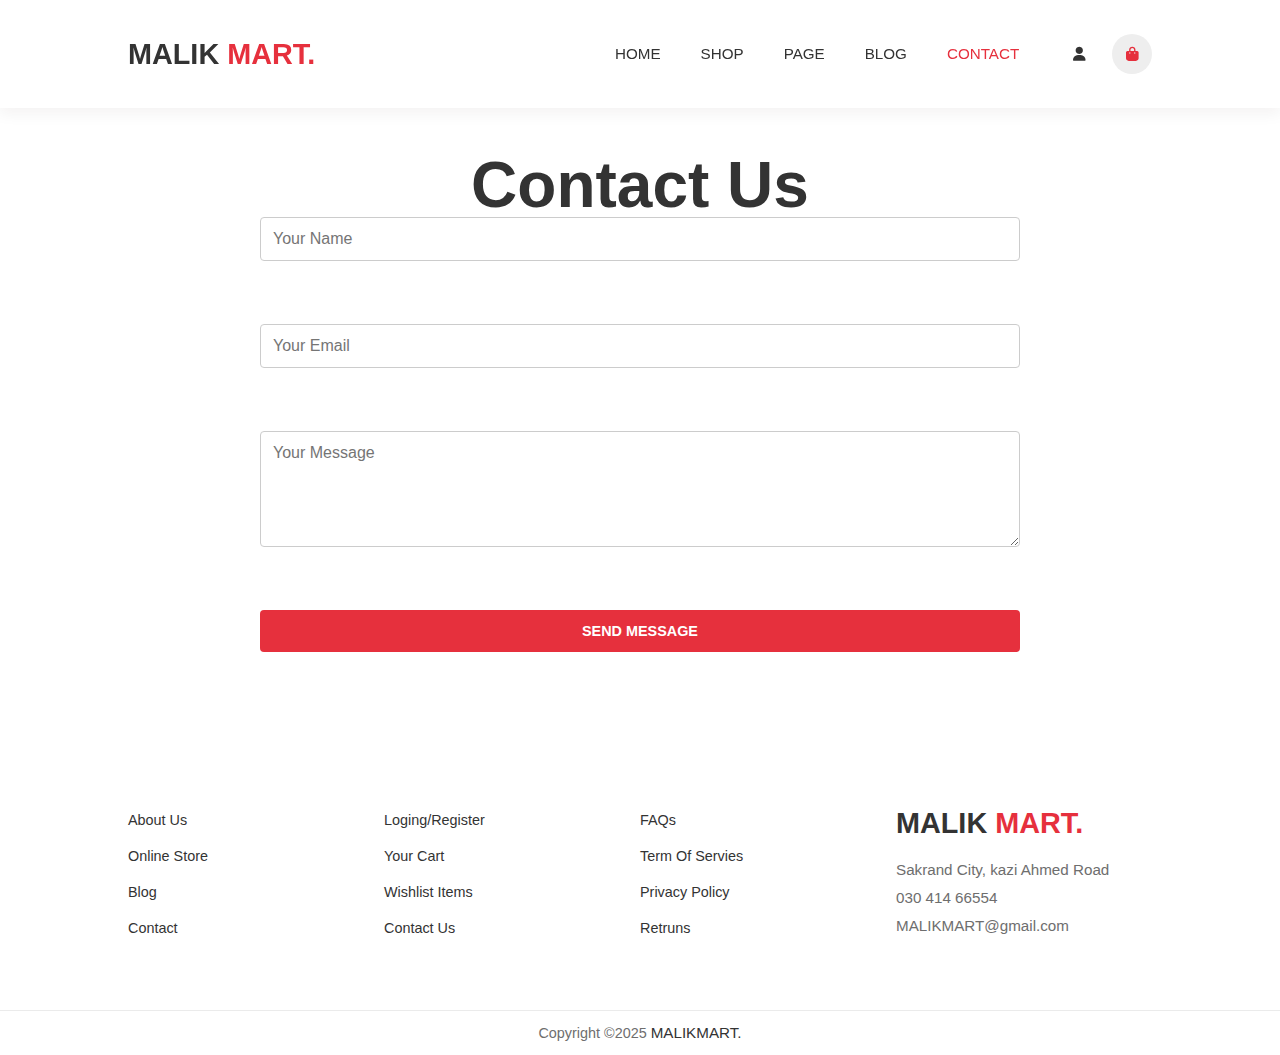
<file: contact.html>
<!DOCTYPE html>
<html lang="en">

<head>
    <meta charset="UTF-8" />
    <meta name="viewport" content="width=device-width, initial-scale=1.0" />
    <title>Contact - MalikMart</title>
    <link rel="stylesheet" href="contact.css" />
    <!-- ✅ Add this CDN link for Font Awesome icons -->
    <link rel="stylesheet" href="https://cdnjs.cloudflare.com/ajax/libs/font-awesome/6.5.0/css/all.min.css" />

</head>

<body>
    <section class="section"></section>

    <header>
        <nav class="navbar flex container">
            <a href="#" class="logo">
                MALIK <span>MART.</span>
            </a>
            <ul class="navlist flex">
                <li>
                    <a href="/index.html" target="blank" class="link">home</a>
                </li>

                <li>
                    <a href="/shop.html" target="blank" class="link">Shop</a>
                </li>

                <li>
                    <a href="/page.html" target="blank" class="link">Page</a>
                </li>

                <li>
                    <a href="/blog.html" target="blank" class="link">Blog</a>
                </li>

                <li>
                    <a href="/contact.html" class="link link-active">Contact</a>
                </li>


                <li class="nav-icons flex">



                    <a href="#" class="icon" onclick="toggleUser()">
                        <i class="fa-solid fa-user"></i>
                    </a>


                    <a href="/cart.html" class="icon icon-active">
                        <i class="fa-solid fa-shopping-bag"></i>
                    </a>

                </li>

            </ul>
            <a href="#" class="hamburger">
                <i class="fa-solid fa-bars"></i>
            </a>
        </nav>
    </header>



    <!-- User Login/Register Box -->
    <div class="user-box" id="userBox">
        <div class="user-container">
            <span class="close-user" onclick="toggleUser()">&times;</span>
            <h2>Welcome to Malik Mart</h2>
            <input type="email" placeholder="Email" id="userEmail">
            <input type="password" placeholder="Password" id="userPassword">
            <button onclick="loginUser()">Login</button>
            <p>Don't have an account? <a href="#">Register</a></p>
        </div>
    </div>

    <!--sections here-->


    <div class="contact-container">
        <h1>Contact Us</h1>
        <form action="#" method="POST">
            <input type="text" name="name" placeholder="Your Name" required />
            <input type="email" name="email" placeholder="Your Email" required />
            <textarea name="message" rows="5" placeholder="Your Message" required></textarea>
            <button type="submit">Send Message</button>
        </form>
    </div>



    <!--footr-->

    <footer class="section">
        <div class="footer-container container flex wrap">
            <ul class="footer-list">
                <li>
                    <a href="#" class="footer-link">About us</a>
                </li>

                <li>
                    <a href="#" class="footer-link">Online store</a>
                </li>

                <li>
                    <a href="#" class="footer-link">Blog</a>
                </li>

                <li>
                    <a href="#" class="footer-link">Contact</a>
                </li>
            </ul>

            <ul class="footer-list">
                <li>
                    <a href="#" class="footer-link">Loging/register</a>
                </li>

                <li>
                    <a href="#" class="footer-link">Your cart</a>
                </li>

                <li>
                    <a href="#" class="footer-link">Wishlist items</a>
                </li>

                <li>
                    <a href="#" class="footer-link">contact us</a>
                </li>
            </ul>

            <ul class="footer-list">
                <li>
                    <a href="#" class="footer-link">FAQs</a>
                </li>

                <li>
                    <a href="#" class="footer-link">term of servies</a>
                </li>

                <li>
                    <a href="#" class="footer-link">Privacy Policy</a>
                </li>

                <li>
                    <a href="#" class="footer-link">Retruns</a>
                </li>
            </ul>



            <ul class="footer-list">
                <li class="footer-logo">
                    <a href="#" class="logo">
                        MALIK <span>MART.</span>
                    </a>
                </li>
                <li>
                    <p class="detail">Sakrand City, kazi Ahmed Road</p>
                </li>
                <li>
                    <p class="detail">030 414 66554 </p>
                </li>
                <li>
                    <p class="detail">MALIKMART@gmail.com</p>
                </li>
            </ul>
        </div>
        <div class="footer-bottom">
            <p>Copyright &copy;2025
                <a href="#" class="link">MALIKMART.</a>
            </p>
        </div>
    </footer>



    <script src="index.js"></script>
</body>

</html>
</file>
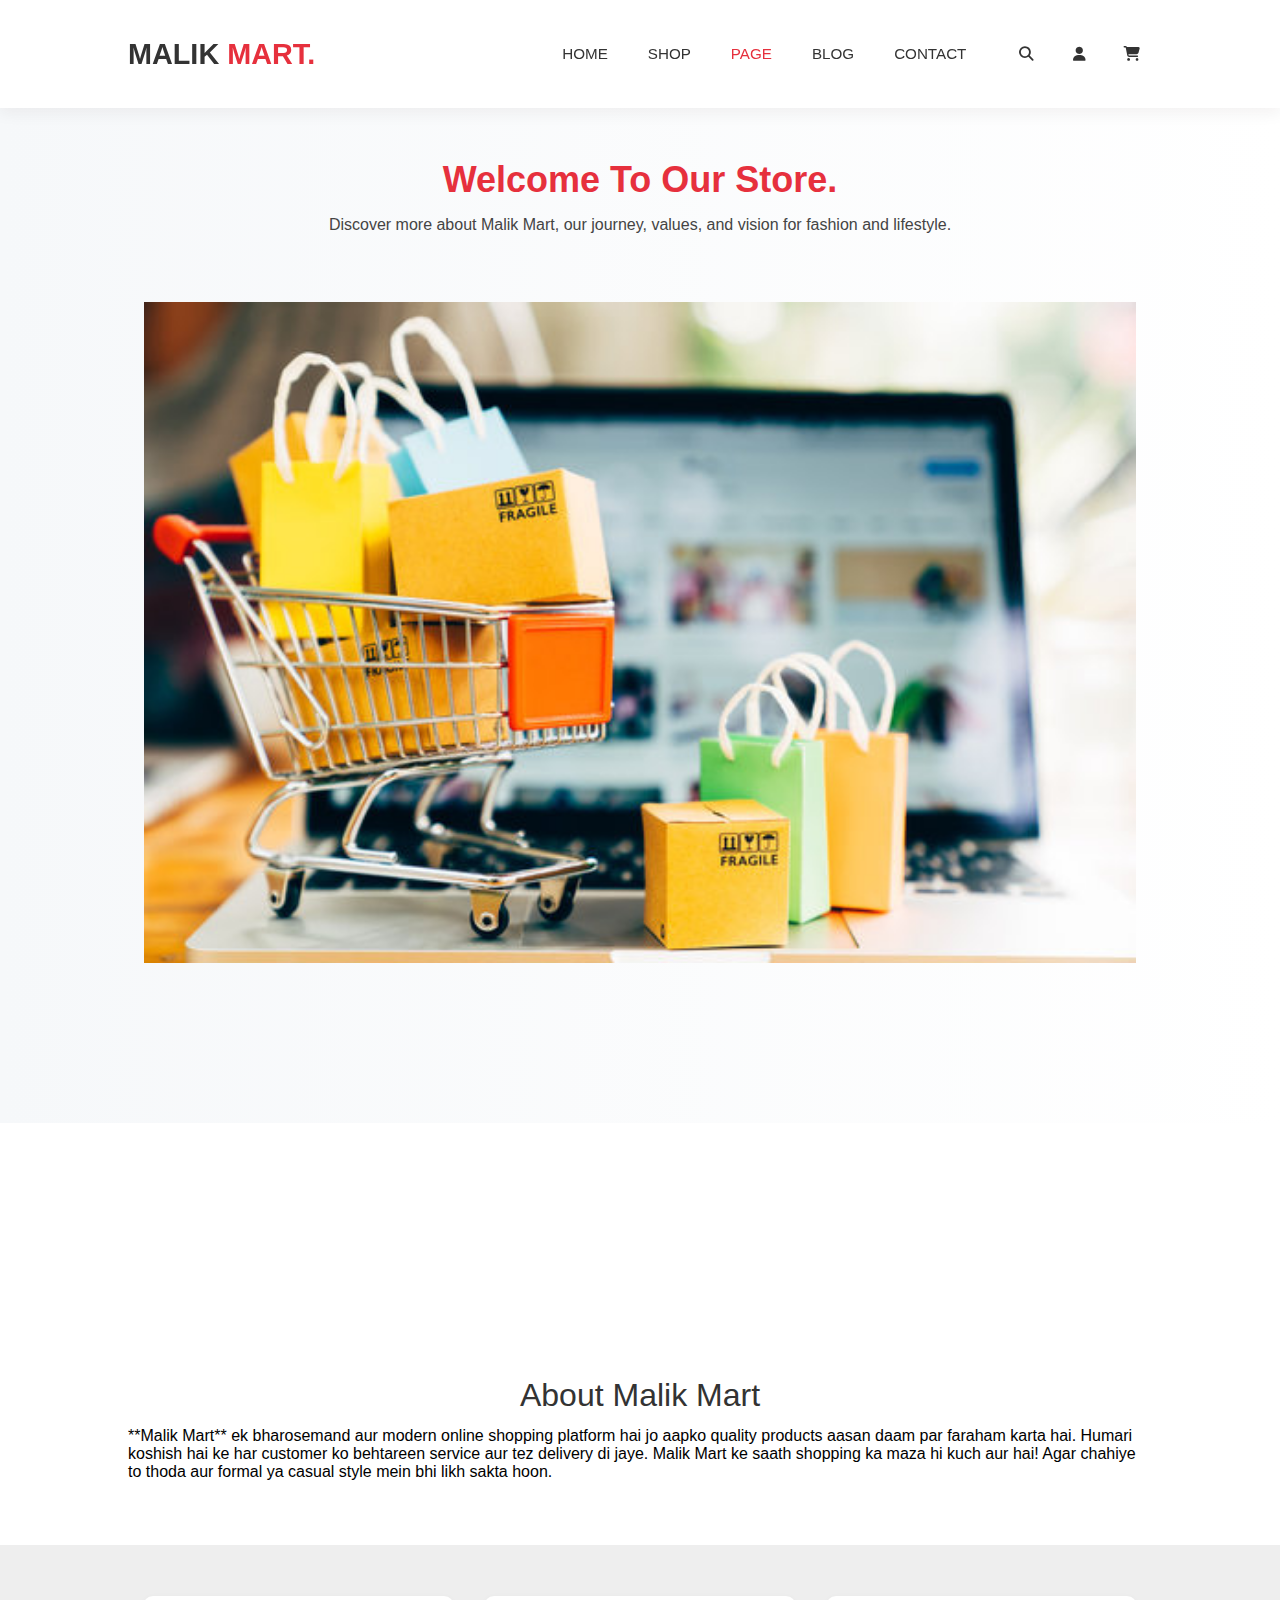
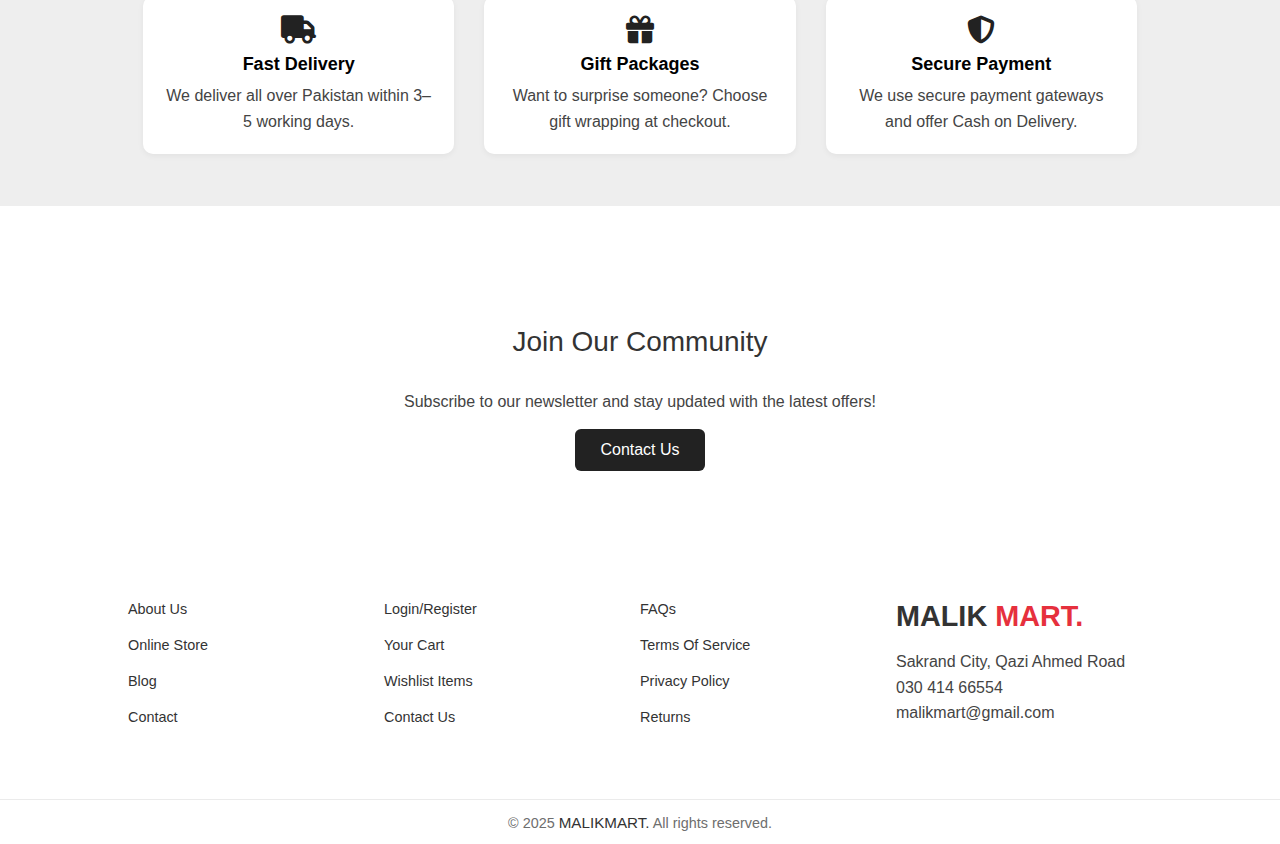
<file: page.html>
<!DOCTYPE html>
<html lang="en">

<head>
    <meta charset="UTF-8" />
    <meta name="viewport" content="width=device-width, initial-scale=1.0" />
    <title>Page | Malik Mart</title>
    <!--link rel="stylesheet" href="mart.css"-->
    <link rel="stylesheet" href="page.css" />
    <link rel="stylesheet" href="https://cdnjs.cloudflare.com/ajax/libs/font-awesome/6.4.0/css/all.min.css" />
</head>

<body>

    <!-- Navbar (same as mart.html) -->
    <header>
        <nav class="navbar flex container">
            <a href="#" class="logo">MALIK <span>MART.</span></a>
            <ul class="navlist flex">
                <li><a href="/index.html" class="link">Home</a></li>
                <li><a href="/shop.html" class="link">Shop</a></li>
                <li><a href="/page.html" class="link link-active">Page</a></li>
                <li><a href="/blog.html" class="link">Blog</a></li>
                <li><a href="/contact.html" class="link">Contact</a></li>
                <li class="nav-icons flex">
                    <a href="#" class="icon" onclick="toggleSearch()"><i class="fa fa-search"></i></a>
                    <a href="#" class="icon" onclick="toggleUser()"><i class="fa fa-user"></i></a>
                    <a href="/cart.html" class="icon">
  <i class="fa fa-shopping-cart"></i></a>

                </li>
            </ul>
        </nav>
    </header>



    <!-- Search Bar Box (Hidden by default) -->
    <div class="search-box" id="searchBox">
        <div class="search-container">
            <input type="text" placeholder="Search products..." id="searchInput" />
            <button onclick="performSearch()"><i class="fa fa-search"></i></button>
            <span class="close-search" onclick="toggleSearch()">&times;</span>
        </div>
    </div>

    <!-- User Login/Register Box -->
    <div class="user-box" id="userBox">
        <div class="user-container">
            <span class="close-user" onclick="toggleUser()">&times;</span>
            <h2>Welcome to Malik Mart</h2>
            <input type="email" placeholder="Email" id="userEmail">
            <input type="password" placeholder="Password" id="userPassword">
            <button onclick="loginUser()">Login</button>
            <p>Don't have an account? <a href="#">Register</a></p>
        </div>
    </div>

    <!-- Search Box -->
    <div id="searchBox" style="display:none; padding: 10px; background: #f1f1f1; text-align:center;">
        <input type="text" placeholder="Search here..." style="padding: 10px; width: 50%;">
    </div>

    <!-- User Box -->
    <div id="userBox" style="display:none; padding: 10px; background: #f1f1f1; text-align:center;">
        <p><strong>User Panel:</strong> Login | Register</p>
    </div>

    <!-- Hero Section -->
    <section class="hero section">
        <div class="container">
            <h1> Welcome To Our Store.</h1>

            <p>Discover more about Malik Mart, our journey, values, and vision for fashion and lifestyle.</p>
            <section class="section"> <img src="./img.mart/i.jpg"></section>
        </div>
    </section>
    <!-- About Section -->
    <section class="section-image">
        <div class="container">
            <h2>About Malik Mart</h2>
            <p>

                **Malik Mart** ek bharosemand aur modern online shopping platform hai jo aapko quality products
                aasan
                daam par faraham karta hai. Humari koshish hai ke har customer ko behtareen service aur tez
                delivery di
                jaye. Malik Mart ke saath shopping ka maza hi kuch aur hai!

                Agar chahiye to thoda aur formal ya casual style mein bhi likh sakta hoon.
            </p>
        </div>
    </section>
    <section class="section"></section>
    <!-- Features -->
    <section class="section secondary-bg">
        <div class="container flex wrap">
            <div class="box">
                <i class="fa fa-truck"></i>
                <h5>Fast Delivery</h5>
                <p>We deliver all over Pakistan within 3–5 working days.</p>
            </div>
            <div class="box">
                <i class="fa fa-gift"></i>
                <h5>Gift Packages</h5>
                <p>Want to surprise someone? Choose gift wrapping at checkout.</p>
            </div>
            <div class="box">
                <i class="fa fa-shield-alt"></i>
                <h5>Secure Payment</h5>
                <p>We use secure payment gateways and offer Cash on Delivery.</p>
            </div>
        </div>
    </section>

    <!-- Call to Action -->
    <section class="section">
        <div class="container center">
            <h2>Join Our Community</h2>
            <p>Subscribe to our newsletter and stay updated with the latest offers!</p>
            <a href="/i am mart/contact.html" class="btn">Contact Us</a>
        </div>
    </section>

    <!-- Footer -->
    <footer class="section">
        <div class="footer-container container flex wrap">
            <ul class="footer-list">
                <li><a href="#" class="footer-link">About us</a></li>
                <li><a href="#" class="footer-link">Online store</a></li>
                <li><a href="#" class="footer-link">Blog</a></li>
                <li><a href="#" class="footer-link">Contact</a></li>
            </ul>
            <ul class="footer-list">
                <li><a href="#" class="footer-link">Login/register</a></li>
                <li><a href="#" class="footer-link">Your cart</a></li>
                <li><a href="#" class="footer-link">Wishlist items</a></li>
                <li><a href="#" class="footer-link">Contact us</a></li>
            </ul>
            <ul class="footer-list">
                <li><a href="#" class="footer-link">FAQs</a></li>
                <li><a href="#" class="footer-link">Terms of service</a></li>
                <li><a href="#" class="footer-link">Privacy Policy</a></li>
                <li><a href="#" class="footer-link">Returns</a></li>
            </ul>
            <ul class="footer-list">
                <li class="footer-logo"><a href="#" class="logo">MALIK <span>MART.</span></a></li>
                <li>
                    <p class="detail">Sakrand City, Qazi Ahmed Road</p>
                </li>
                <li>
                    <p class="detail">030 414 66554</p>
                </li>
                <li>
                    <p class="detail">malikmart@gmail.com</p>
                </li>
            </ul>
        </div>
        <div class="footer-bottom">
            <p>© 2025 <a href="#" class="link">MALIKMART.</a> All rights reserved.</p>
        </div>
    </footer>

    <script src="page.js"></script>
</body>

</html>
</file>
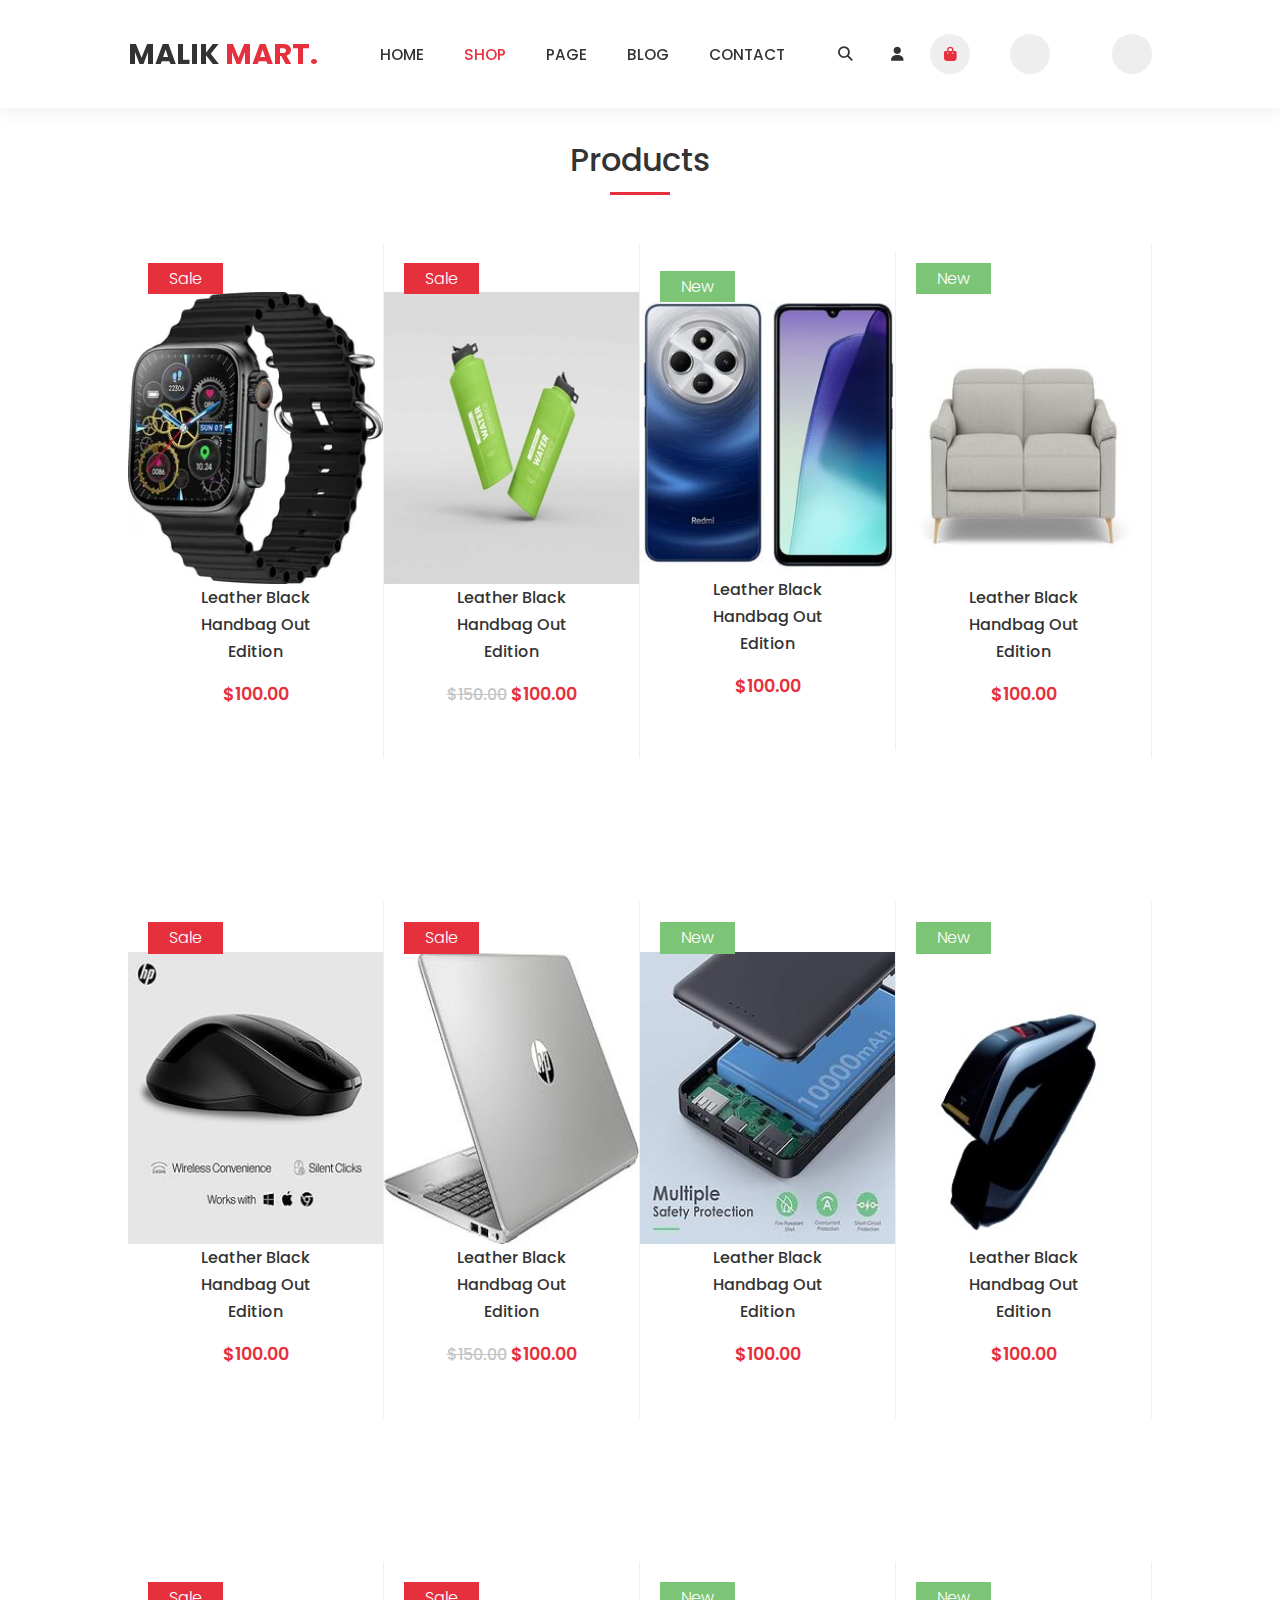
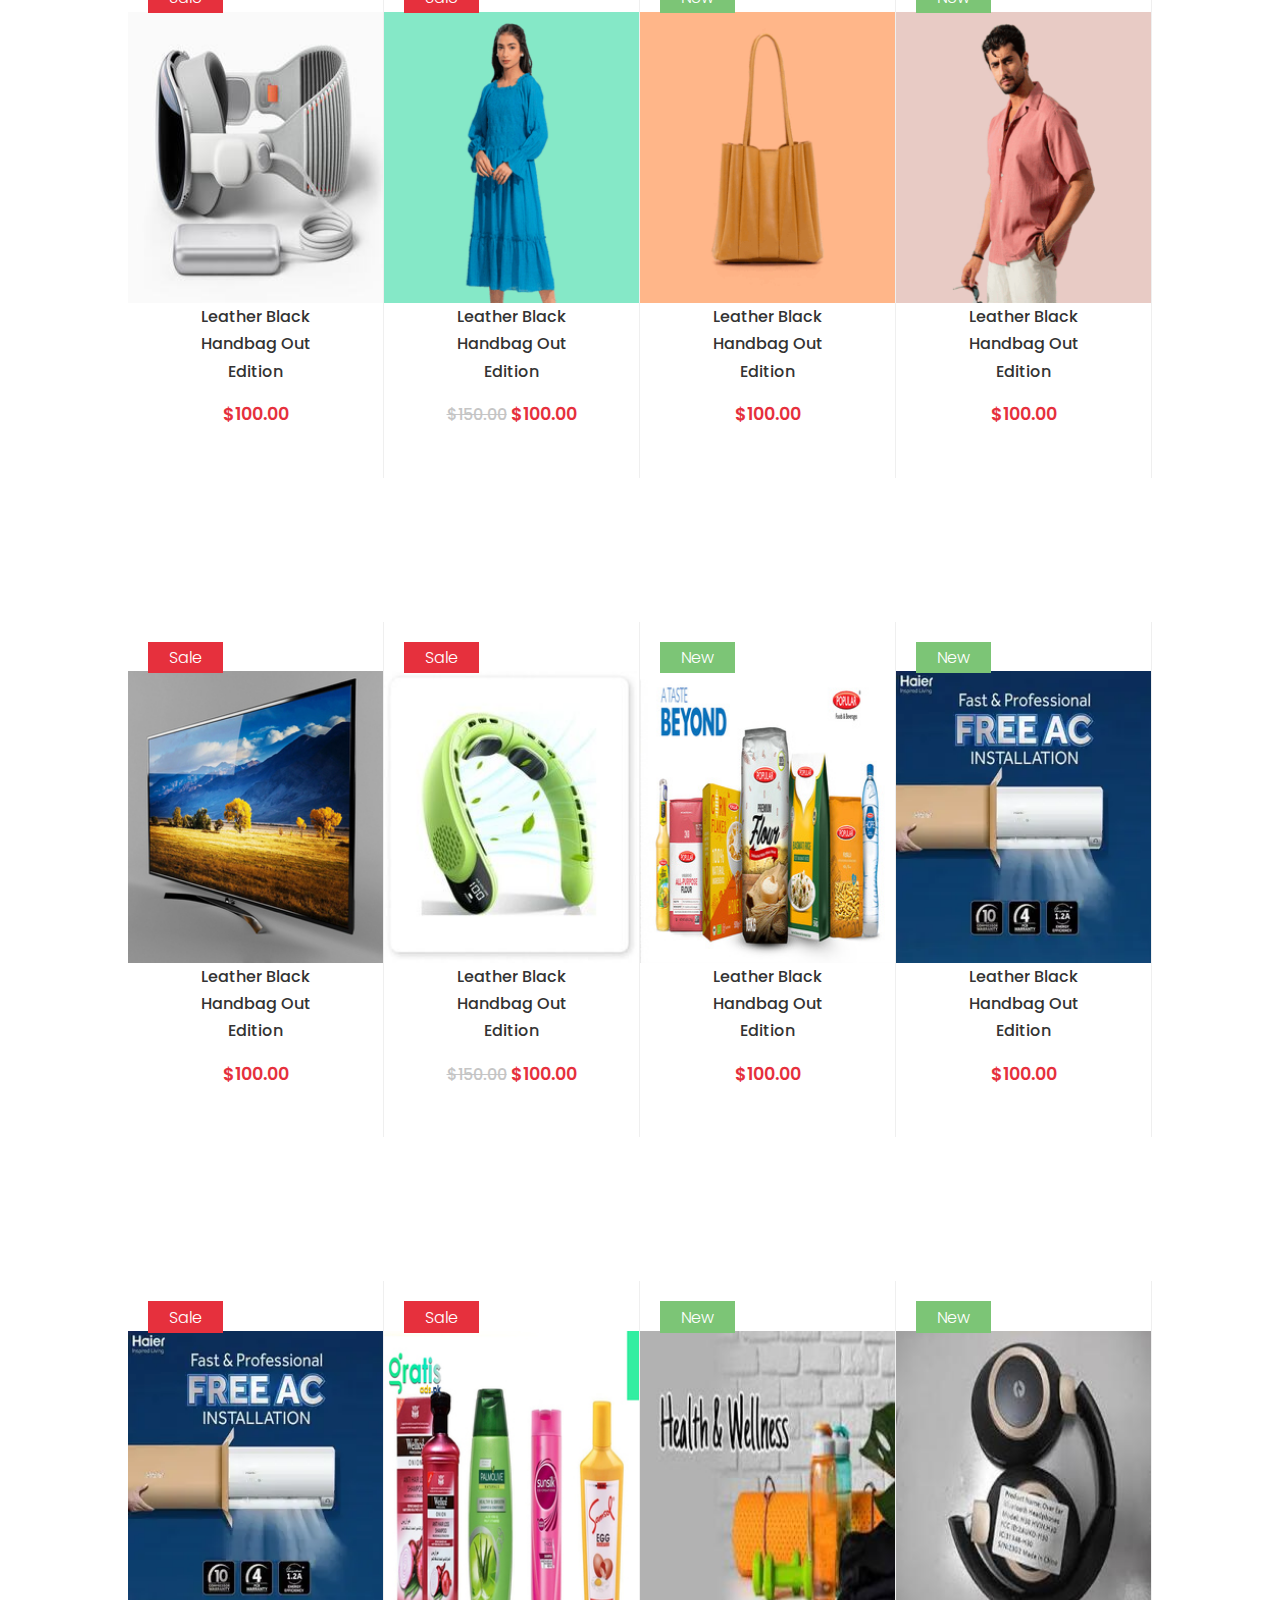
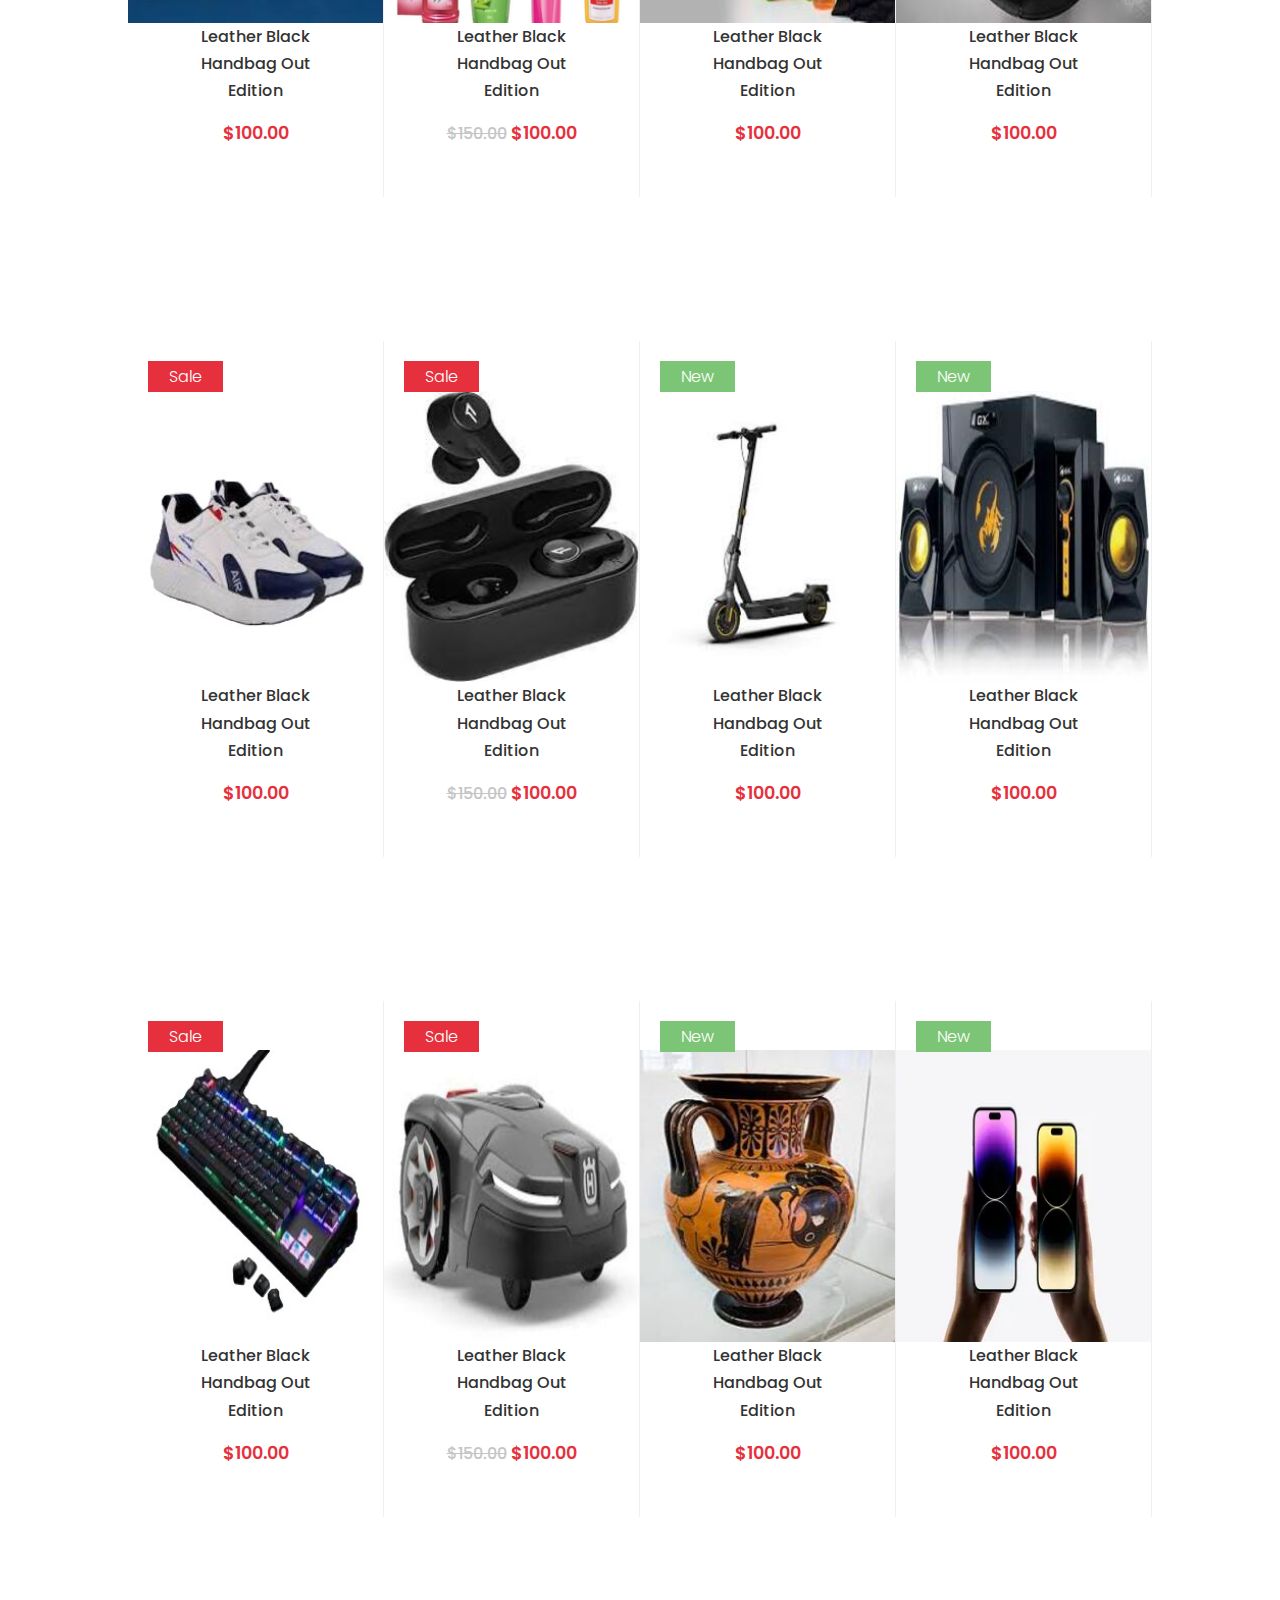
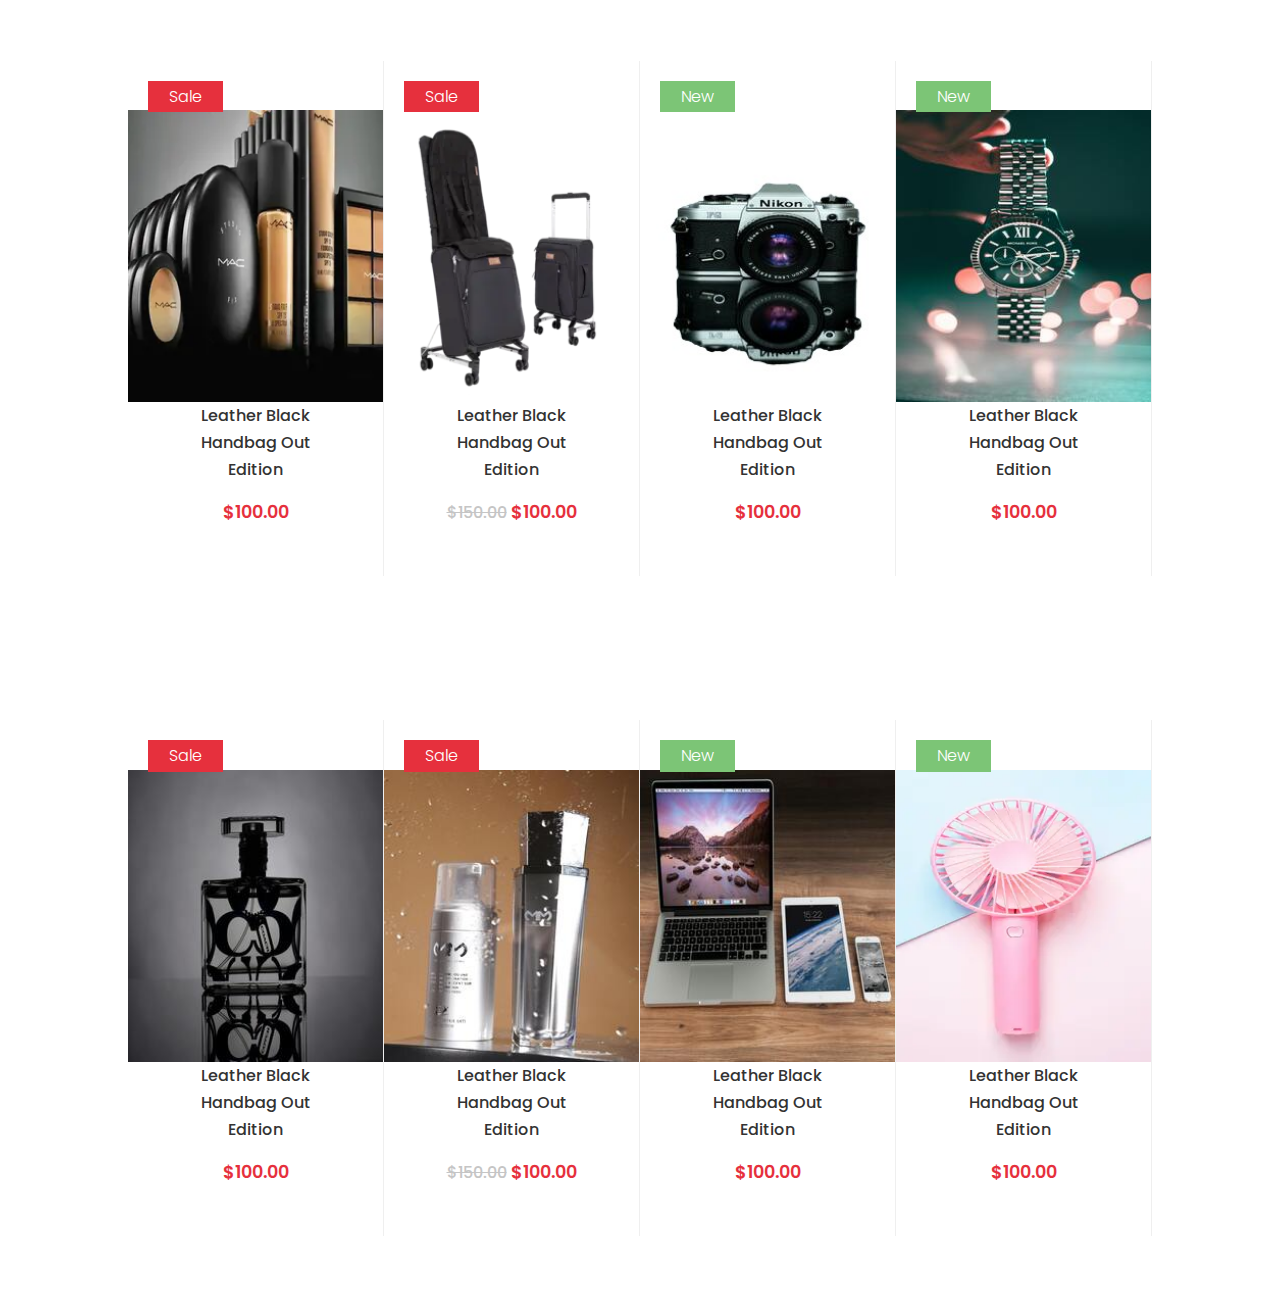
<file: shop.html>
<!DOCTYPE html>
<html lang="en">

<head>
    <meta charset="UTF-8">
    <meta name="viewport" content="width=device-width, initial-scale=1.0">
    <title>MALIK MART.SHOP</title>
    <link rel="stylesheet" href="shop.css">
    <!-- ✅ Add this CDN link for Font Awesome icons -->
    <link rel="stylesheet" href="https://cdnjs.cloudflare.com/ajax/libs/font-awesome/6.5.0/css/all.min.css" />

</head>

<body>
    <section class="section">
        <!--Navbar here-->
        <header>
            <nav class="navbar flex container">
                <a href="#" class="logo">
                    MALIK <span>MART.</span>
                </a>
                <ul class="navlist flex">
                    <li>
                        <a href="/index.html" class="link ">home</a>
                    </li>

                    <li>
                        <a href="/shop.html" class="link link-active">Shop</a>
                    </li>

                    <li>
                        <a href="/page.html" class="link">Page</a>
                    </li>

                    <li>
                        <a href="/blog.html" class="link">Blog</a>
                    </li>

                    <li>
                        <a href="/contact.html" class="link">Contact</a>
                    </li>


                    <li class="nav-icons flex">
                        <a href="#" class="icon" onclick="toggleSearch()">
                            <i class="fa-solid fa-magnifying-glass"></i>
                        </a>


                        <a href="#" class="icon" onclick="toggleUser()">
                            <i class="fa-solid fa-user"></i>
                        </a>


                        <a href="/cart.html" class="icon icon-active">
                            <i class="fa-solid fa-shopping-bag"></i>

                    </li>

                </ul>
                <a href="#" class="hamburger">
                    <i class="fa-solid fa-bars"></i>
                </a>
            </nav>
        </header>





        <!-- Search Bar Box (Hidden by default) -->
        <div class="search-box" id="searchBox">
            <div class="search-container">
                <input type="text" placeholder="Search products..." id="searchInput" />
                <button onclick="performSearch()"><i class="fa fa-search"></i></button>
                <span class="close-search" onclick="toggleSearch()">&times;</span>
            </div>
        </div>

        <!-- User Login/Register Box -->
        <div class="user-box" id="userBox">
            <div class="user-container">
                <span class="close-user" onclick="toggleUser()">&times;</span>
                <h2>Welcome to Malik Mart</h2>
                <input type="email" placeholder="Email" id="userEmail">
                <input type="password" placeholder="Password" id="userPassword">
                <button onclick="loginUser()">Login</button>
                <p>Don't have an account? <a href="#">Register</a></p>
            </div>
        </div>

    </section>


    <section class="section">
        <div class="container">
            <h2>Products</h2>
            <div class="line"></div>

            <div class="card-container flex wrap">
                <div class="card sale">
                    <img src="img.prod/-original-imahyyqnmwqzcwgs.webp">
                    <div class="card-content">
                        <p class="title">Leather Black Handbag Out Edition</p>
                        <div class="price">
                            <span class=" amount">$100.00</span>
                        </div>
                        <button class="add-to-cart">Add to Cart</button>
                    </div>
                </div>

                <div class="card sale">
                    <img src="img.prod/1_image-4.jpg">
                    <div class="card-content">
                        <p class="title">Leather Black Handbag Out Edition</p>
                        <div class="price">
                            <del>$150.00</del>
                            <span class=" amount">$100.00</span>
                        </div>
                        <button class="add-to-cart">Add to Cart</button>
                    </div>
                </div>

                <div class="card new">
                    <img src="img.prod/41EjAo-J5yL._SY1000_.jpg">
                    <div class="card-content">
                        <p class="title">Leather Black Handbag Out Edition</p>
                        <div class="price">
                            <span class="amount">$100.00</span>
                        </div>
                        <button class="add-to-cart">Add to Cart</button>
                    </div>
                </div>

                <div class="card new">
                    <img src="img.prod/5d5095-3-front_1_1.jpg">
                    <div class="card-content">
                        <p class="title">Leather Black Handbag Out Edition</p>
                        <div class="price">
                            <span class=" amount">$100.00</span>
                        </div>
                        <button class="add-to-cart">Add to Cart</button>
                    </div>
                </div>

            </div> <!-- End of .card-container -->
        </div> <!-- End of inner wrapper -->
    </section>

    <div class="container">
        <section class="section">

            <div class="card-container flex wrap">
                <div class="card sale">
                    <img src="img.prod/61d8JlyRdQL._UF350,350_QL80_.jpg">
                    <div class="card-content">
                        <p class="title">Leather Black Handbag Out Edition</p>
                        <div class="price">
                            <span class=" amount">$100.00</span>
                        </div>
                        <button class="add-to-cart">Add to Cart</button>
                    </div>
                </div>

                <div class="card sale">
                    <img src="img.prod/61sVkd6-rdL._UF350,350_QL80_.jpg">
                    <div class="card-content">
                        <p class="title">Leather Black Handbag Out Edition</p>
                        <div class="price">
                            <del>$150.00</del>
                            <span class=" amount">$100.00</span>
                        </div>
                        <button class="add-to-cart">Add to Cart</button>
                    </div>
                </div>

                <div class="card new">
                    <img src="img.prod/719Xgb7Vm-L._UF350,350_QL80_.jpg">
                    <div class="card-content">
                        <p class="title">Leather Black Handbag Out Edition</p>
                        <div class="price">
                            <span class="amount">$100.00</span>
                        </div>
                        <button class="add-to-cart">Add to Cart</button>
                    </div>
                </div>

                <div class="card new">
                    <img src="img.prod/alexander-andrews-c_MODeV_7ig-un.jpg">
                    <div class="card-content">
                        <p class="title">Leather Black Handbag Out Edition</p>
                        <div class="price">
                            <span class=" amount">$100.00</span>
                        </div>
                        <button class="add-to-cart">Add to Cart</button>
                    </div>
                </div>

            </div> <!-- End of .card-container -->
    </div>

    </section>


    <section class="section">
        <div class="container">

            <div class="card-container flex wrap">
                <div class="card sale">
                    <img src="img.prod/Apple-Vison-Pro-WWDC-2023.jpg">
                    <div class="card-content">
                        <p class="title">Leather Black Handbag Out Edition</p>
                        <div class="price">
                            <span class=" amount">$100.00</span>
                        </div>
                        <button class="add-to-cart">Add to Cart</button>
                    </div>
                </div>

                <div class="card sale">
                    <img src="img.prod/Category_Dresses.gif">
                    <div class="card-content">
                        <p class="title">Leather Black Handbag Out Edition</p>
                        <div class="price">
                            <del>$150.00</del>
                            <span class=" amount">$100.00</span>
                        </div>
                        <button class="add-to-cart">Add to Cart</button>
                    </div>
                </div>

                <div class="card new">
                    <img src="img.prod/Category_HandBags.gif">
                    <div class="card-content">
                        <p class="title">Leather Black Handbag Out Edition</p>
                        <div class="price">
                            <span class="amount">$100.00</span>
                        </div>
                        <button class="add-to-cart">Add to Cart</button>
                    </div>
                </div>

                <div class="card new">
                    <img src="img.prod/Category_Men_Casual_Shirt.gif">
                    <div class="card-content">
                        <p class="title">Leather Black Handbag Out Edition</p>
                        <div class="price">
                            <span class=" amount">$100.00</span>
                        </div>
                        <button class="add-to-cart">Add to Cart</button>
                    </div>
                </div>

            </div> <!-- End of .card-container -->
        </div> <!-- End of inner wrapper -->
    </section>



    <section class="section">
        <div class="container">

            <div class="card-container flex wrap">
                <div class="card sale">
                    <img src="img.prod/Chocolate 72 Inch Flat Screen Sl.jpg">
                    <div class="card-content">
                        <p class="title">Leather Black Handbag Out Edition</p>
                        <div class="price">
                            <span class=" amount">$100.00</span>
                        </div>
                        <button class="add-to-cart">Add to Cart</button>
                    </div>
                </div>

                <div class="card sale">
                    <img src="img.prod/facd7cebedbea468c99fde4417261acb.jpg">
                    <div class="card-content">
                        <p class="title">Leather Black Handbag Out Edition</p>
                        <div class="price">
                            <del>$150.00</del>
                            <span class=" amount">$100.00</span>
                        </div>
                        <button class="add-to-cart">Add to Cart</button>
                    </div>
                </div>

                <div class="card new">
                    <img src="img.prod/food-main-banner.jpg">
                    <div class="card-content">
                        <p class="title">Leather Black Handbag Out Edition</p>
                        <div class="price">
                            <span class="amount">$100.00</span>
                        </div>
                        <button class="add-to-cart">Add to Cart</button>
                    </div>
                </div>

                <div class="card new">
                    <img src="img.prod/Haier-Free-AC-Installation.webp">
                    <div class="card-content">
                        <p class="title">Leather Black Handbag Out Edition</p>
                        <div class="price">
                            <span class=" amount">$100.00</span>
                        </div>
                        <button class="add-to-cart">Add to Cart</button>
                    </div>
                </div>

            </div> <!-- End of .card-container -->
        </div> <!-- End of inner wrapper -->
    </section>


    <section class="section">
        <div class="container">
            <div class="card-container flex wrap">
                <div class="card sale">
                    <img src="img.prod/Haier-Free-AC-Installation.webp">
                    <div class="card-content">
                        <p class="title">Leather Black Handbag Out Edition</p>
                        <div class="price">
                            <span class=" amount">$100.00</span>
                        </div>
                        <button class="add-to-cart">Add to Cart</button>
                    </div>
                </div>

                <div class="card sale">
                    <img src="img.prod/image-253.jpg">
                    <div class="card-content">
                        <p class="title">Leather Black Handbag Out Edition</p>
                        <div class="price">
                            <del>$150.00</del>
                            <span class=" amount">$100.00</span>
                        </div>
                        <button class="add-to-cart">Add to Cart</button>
                    </div>
                </div>

                <div class="card new">
                    <img src="img.prod/images 10.jpg">
                    <div class="card-content">
                        <p class="title">Leather Black Handbag Out Edition</p>
                        <div class="price">
                            <span class="amount">$100.00</span>
                        </div>
                        <button class="add-to-cart">Add to Cart</button>
                    </div>
                </div>

                <div class="card new">
                    <img src="img.prod/images 2.jpg">
                    <div class="card-content">
                        <p class="title">Leather Black Handbag Out Edition</p>
                        <div class="price">
                            <span class=" amount">$100.00</span>
                        </div>
                        <button class="add-to-cart">Add to Cart</button>
                    </div>
                </div>

            </div> <!-- End of .card-container -->
        </div> <!-- End of inner wrapper -->
    </section>



    <section class="section">
        <div class="container">

            <div class="card-container flex wrap">
                <div class="card sale">
                    <img src="img.prod/images 3.jpg">
                    <div class="card-content">
                        <p class="title">Leather Black Handbag Out Edition</p>
                        <div class="price">
                            <span class=" amount">$100.00</span>
                        </div>
                        <button class="add-to-cart">Add to Cart</button>
                    </div>
                </div>

                <div class="card sale">
                    <img src="img.prod/images 4.jpg">
                    <div class="card-content">
                        <p class="title">Leather Black Handbag Out Edition</p>
                        <div class="price">
                            <del>$150.00</del>
                            <span class=" amount">$100.00</span>
                        </div>
                        <button class="add-to-cart">Add to Cart</button>
                    </div>
                </div>

                <div class="card new">
                    <img src="img.prod/images 5.jpg">
                    <div class="card-content">
                        <p class="title">Leather Black Handbag Out Edition</p>
                        <div class="price">
                            <span class="amount">$100.00</span>
                        </div>
                        <button class="add-to-cart">Add to Cart</button>
                    </div>
                </div>

                <div class="card new">
                    <img src="img.prod/images 6.jpg">
                    <div class="card-content">
                        <p class="title">Leather Black Handbag Out Edition</p>
                        <div class="price">
                            <span class=" amount">$100.00</span>
                        </div>
                        <button class="add-to-cart">Add to Cart</button>
                    </div>
                </div>

            </div> <!-- End of .card-container -->
        </div> <!-- End of inner wrapper -->
    </section>



    <section class="section">
        <div class="container">

            <div class="card-container flex wrap">
                <div class="card sale">
                    <img src="img.prod/images 7.jpg">
                    <div class="card-content">
                        <p class="title">Leather Black Handbag Out Edition</p>
                        <div class="price">
                            <span class=" amount">$100.00</span>
                        </div>
                        <button class="add-to-cart">Add to Cart</button>
                    </div>
                </div>

                <div class="card sale">
                    <img src="img.prod/images 8.jpg">
                    <div class="card-content">
                        <p class="title">Leather Black Handbag Out Edition</p>
                        <div class="price">
                            <del>$150.00</del>
                            <span class=" amount">$100.00</span>
                        </div>
                        <button class="add-to-cart">Add to Cart</button>
                    </div>
                </div>

                <div class="card new">
                    <img src="img.prod/images.jpg">
                    <div class="card-content">
                        <p class="title">Leather Black Handbag Out Edition</p>
                        <div class="price">
                            <span class="amount">$100.00</span>
                        </div>
                        <button class="add-to-cart">Add to Cart</button>
                    </div>
                </div>

                <div class="card new">
                    <img src="img.prod/iphone-14-pro-model-select-20220.webp">
                    <div class="card-content">
                        <p class="title">Leather Black Handbag Out Edition</p>
                        <div class="price">
                            <span class=" amount">$100.00</span>
                        </div>
                        <button class="add-to-cart">Add to Cart</button>
                    </div>
                </div>

            </div> <!-- End of .card-container -->
        </div> <!-- End of inner wrapper -->
    </section>



    <section class="section">
        <div class="container">
            <div class="card-container flex wrap">
                <div class="card sale">
                    <img src="img.prod/mac-cosmetics.webp">
                    <div class="card-content">
                        <p class="title">Leather Black Handbag Out Edition</p>
                        <div class="price">
                            <span class=" amount">$100.00</span>
                        </div>
                        <button class="add-to-cart">Add to Cart</button>
                    </div>
                </div>

                <div class="card sale">
                    <img src="img.prod/Mountain_Buggy_skyrider_V1_hero_.webp">
                    <div class="card-content">
                        <p class="title">Leather Black Handbag Out Edition</p>
                        <div class="price">
                            <del>$150.00</del>
                            <span class=" amount">$100.00</span>
                        </div>
                        <button class="add-to-cart">Add to Cart</button>
                    </div>
                </div>

                <div class="card new">
                    <img src="img.prod/pexels-alexazabache-3907507.jpg">
                    <div class="card-content">
                        <p class="title">Leather Black Handbag Out Edition</p>
                        <div class="price">
                            <span class="amount">$100.00</span>
                        </div>
                        <button class="add-to-cart">Add to Cart</button>
                    </div>
                </div>

                <div class="card new">
                    <img src="img.prod/pexels-javon-swaby-197616-278387.jpg">
                    <div class="card-content">
                        <p class="title">Leather Black Handbag Out Edition</p>
                        <div class="price">
                            <span class=" amount">$100.00</span>
                        </div>
                        <button class="add-to-cart">Add to Cart</button>
                    </div>
                </div>

            </div> <!-- End of .card-container -->
        </div> <!-- End of inner wrapper -->
    </section>



    <section class="section">
        <div class="container">
            <div class="card-container flex wrap">
                <div class="card sale">
                    <img src="img.prod/pexels-pixabay-258244.jpg">
                    <div class="card-content">
                        <p class="title">Leather Black Handbag Out Edition</p>
                        <div class="price">
                            <span class=" amount">$100.00</span>
                        </div>
                        <button class="add-to-cart">Add to Cart</button>
                    </div>
                </div>

                <div class="card sale">
                    <img src="img.prod/pexels-pixabay-279480.jpg">
                    <div class="card-content">
                        <p class="title">Leather Black Handbag Out Edition</p>
                        <div class="price">
                            <del>$150.00</del>
                            <span class=" amount">$100.00</span>
                        </div>
                        <button class="add-to-cart">Add to Cart</button>
                    </div>
                </div>

                <div class="card new">
                    <img src="img.prod/pexels-pixabay-4158.jpg">
                    <div class="card-content">
                        <p class="title">Leather Black Handbag Out Edition</p>
                        <div class="price">
                            <span class="amount">$100.00</span>
                        </div>
                        <button class="add-to-cart">Add to Cart</button>
                    </div>
                </div>

                <div class="card new">
                    <img src="img.prod/Pocket-Fans-is-the-useful-and-im.webp">
                    <div class="card-content">
                        <p class="title">Leather Black Handbag Out Edition</p>
                        <div class="price">
                            <span class=" amount">$100.00</span>
                        </div>
                        <button class="add-to-cart">Add to Cart</button>
                    </div>
                </div>

            </div> <!-- End of .card-container -->
        </div> <!-- End of inner wrapper -->
    </section>


    <script src="index.js"></script>
</body>

</html>
</file>
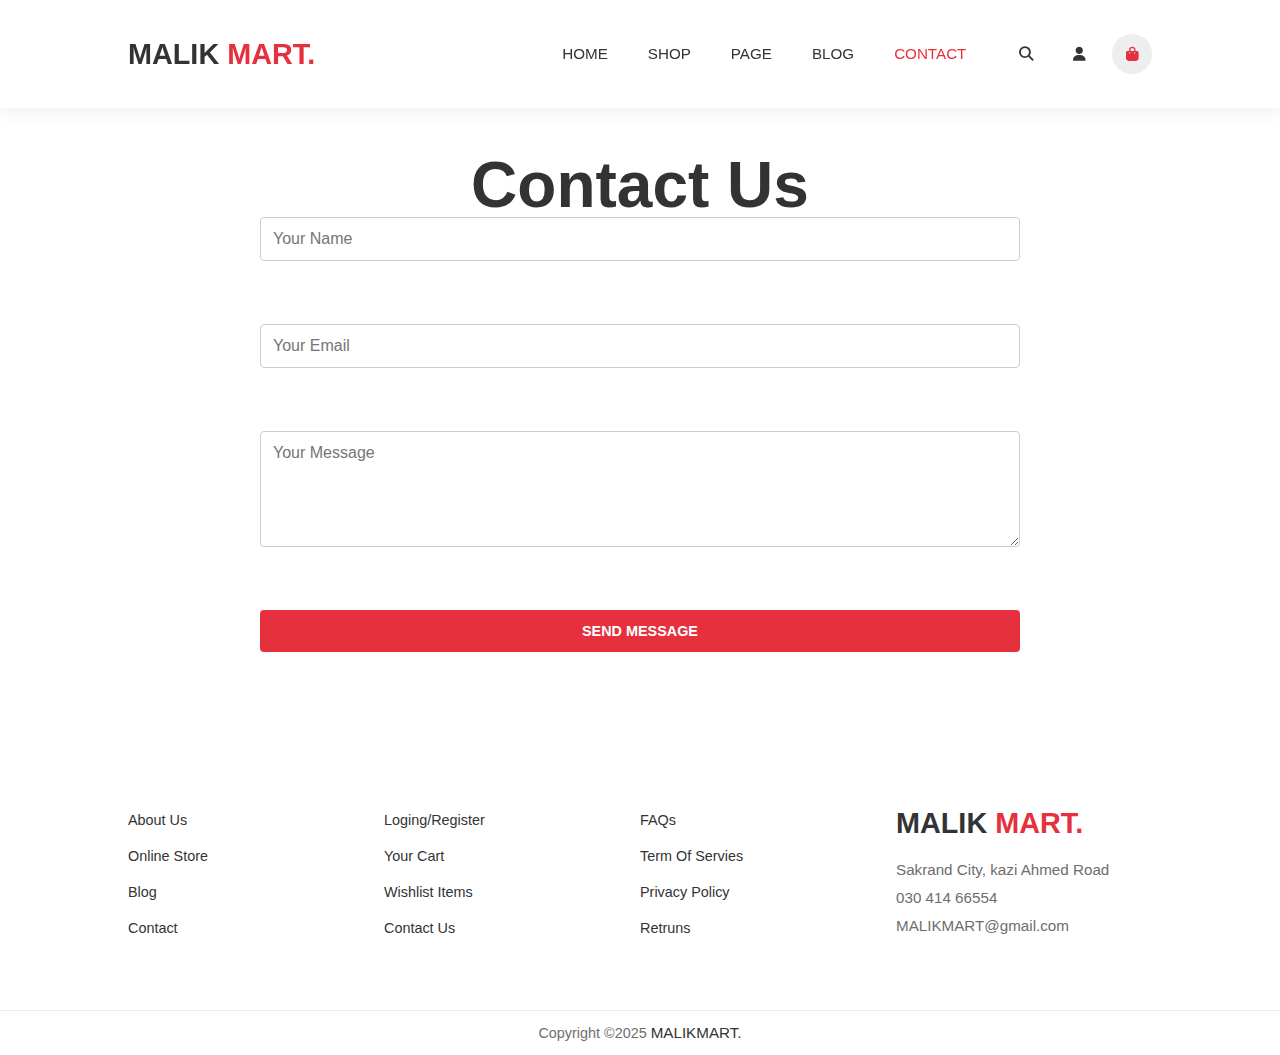
<file: product/contact.html>
<!DOCTYPE html>
<html lang="en">

<head>
    <meta charset="UTF-8" />
    <meta name="viewport" content="width=device-width, initial-scale=1.0" />
    <title>Contact - MalikMart</title>
    <link rel="stylesheet" href="contact.css" />
    <!-- ✅ Add this CDN link for Font Awesome icons -->
    <link rel="stylesheet" href="https://cdnjs.cloudflare.com/ajax/libs/font-awesome/6.5.0/css/all.min.css" />

</head>

<body>
    <section class="section"></section>

    <header>
        <nav class="navbar flex container">
            <a href="#" class="logo">
                MALIK <span>MART.</span>
            </a>
            <ul class="navlist flex">
                <li>
                    <a href="/mart.html" target="blank" class="link">home</a>
                </li>

                <li>
                    <a href="/product/shop.html" target="blank" class="link">Shop</a>
                </li>

                <li>
                    <a href="/product/page.html" target="blank" class="link">Page</a>
                </li>

                <li>
                    <a href="/product/blog.html" target="blank" class="link">Blog</a>
                </li>

                <li>
                    <a href="/product/contact.html" class="link link-active">Contact</a>
                </li>


                <li class="nav-icons flex">
                    <a href="#" class="icon">
                        <i class="fa-solid fa-magnifying-glass"></i>
                    </a>

                    <a href="#" class="icon">
                        <i class="fa-solid fa-user"></i>
                    </a>

                    <a href="#" class="icon icon-active">
                        <i class="fa-solid fa-shopping-bag"></i>
                    </a>
                </li>

            </ul>
            <a href="#" class="hamburger">
                <i class="fa-solid fa-bars"></i>
            </a>
        </nav>
    </header>

    <!--sections here-->


    <div class="contact-container">
        <h1>Contact Us</h1>
        <form action="#" method="POST">
            <input type="text" name="name" placeholder="Your Name" required />
            <input type="email" name="email" placeholder="Your Email" required />
            <textarea name="message" rows="5" placeholder="Your Message" required></textarea>
            <button type="submit">Send Message</button>
        </form>
    </div>



    <!--footr-->

    <footer class="section">
        <div class="footer-container container flex wrap">
            <ul class="footer-list">
                <li>
                    <a href="#" class="footer-link">About us</a>
                </li>

                <li>
                    <a href="#" class="footer-link">Online store</a>
                </li>

                <li>
                    <a href="#" class="footer-link">Blog</a>
                </li>

                <li>
                    <a href="#" class="footer-link">Contact</a>
                </li>
            </ul>

            <ul class="footer-list">
                <li>
                    <a href="#" class="footer-link">Loging/register</a>
                </li>

                <li>
                    <a href="#" class="footer-link">Your cart</a>
                </li>

                <li>
                    <a href="#" class="footer-link">Wishlist items</a>
                </li>

                <li>
                    <a href="#" class="footer-link">contact us</a>
                </li>
            </ul>

            <ul class="footer-list">
                <li>
                    <a href="#" class="footer-link">FAQs</a>
                </li>

                <li>
                    <a href="#" class="footer-link">term of servies</a>
                </li>

                <li>
                    <a href="#" class="footer-link">Privacy Policy</a>
                </li>

                <li>
                    <a href="#" class="footer-link">Retruns</a>
                </li>
            </ul>



            <ul class="footer-list">
                <li class="footer-logo">
                    <a href="#" class="logo">
                        MALIK <span>MART.</span>
                    </a>
                </li>
                <li>
                    <p class="detail">Sakrand City, kazi Ahmed Road</p>
                </li>
                <li>
                    <p class="detail">030 414 66554 </p>
                </li>
                <li>
                    <p class="detail">MALIKMART@gmail.com</p>
                </li>
            </ul>
        </div>
        <div class="footer-bottom">
            <p>Copyright &copy;2025
                <a href="#" class="link">MALIKMART.</a>
            </p>
        </div>
    </footer>




</body>

</html>
</file>
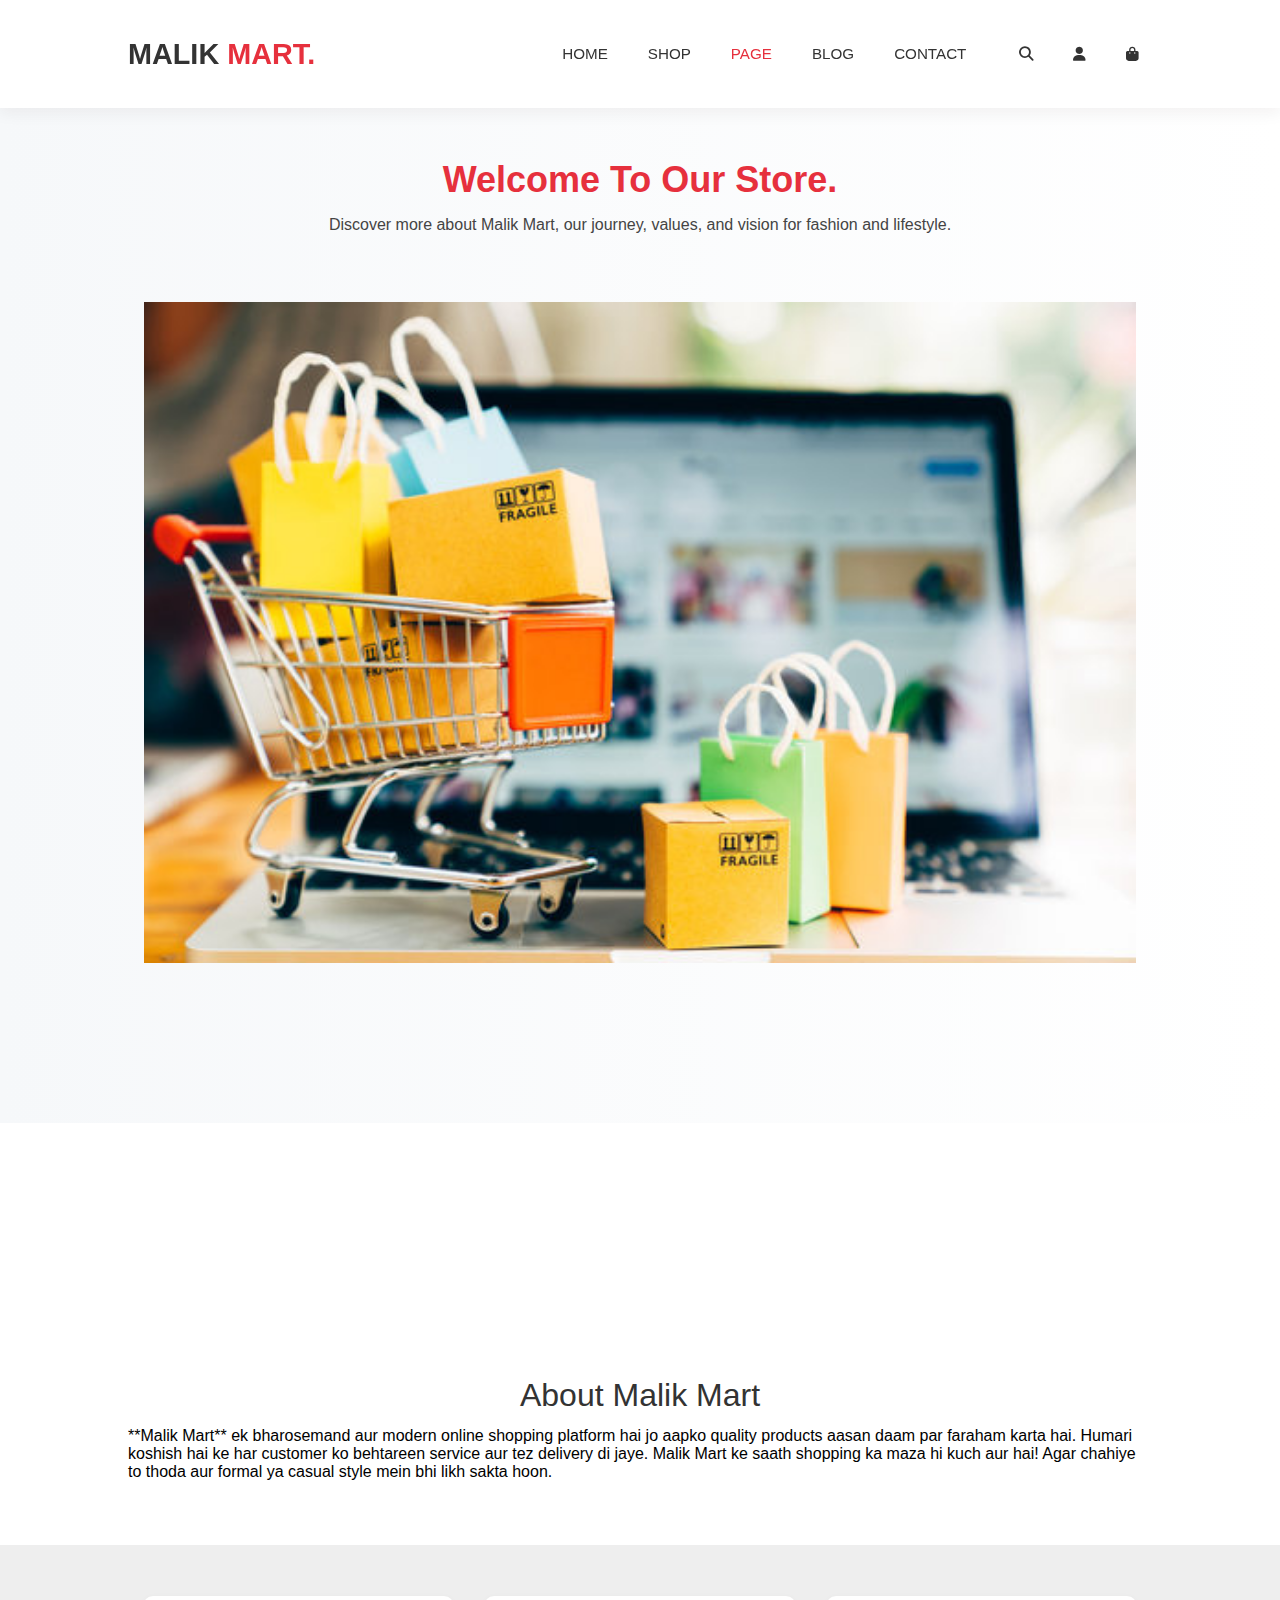
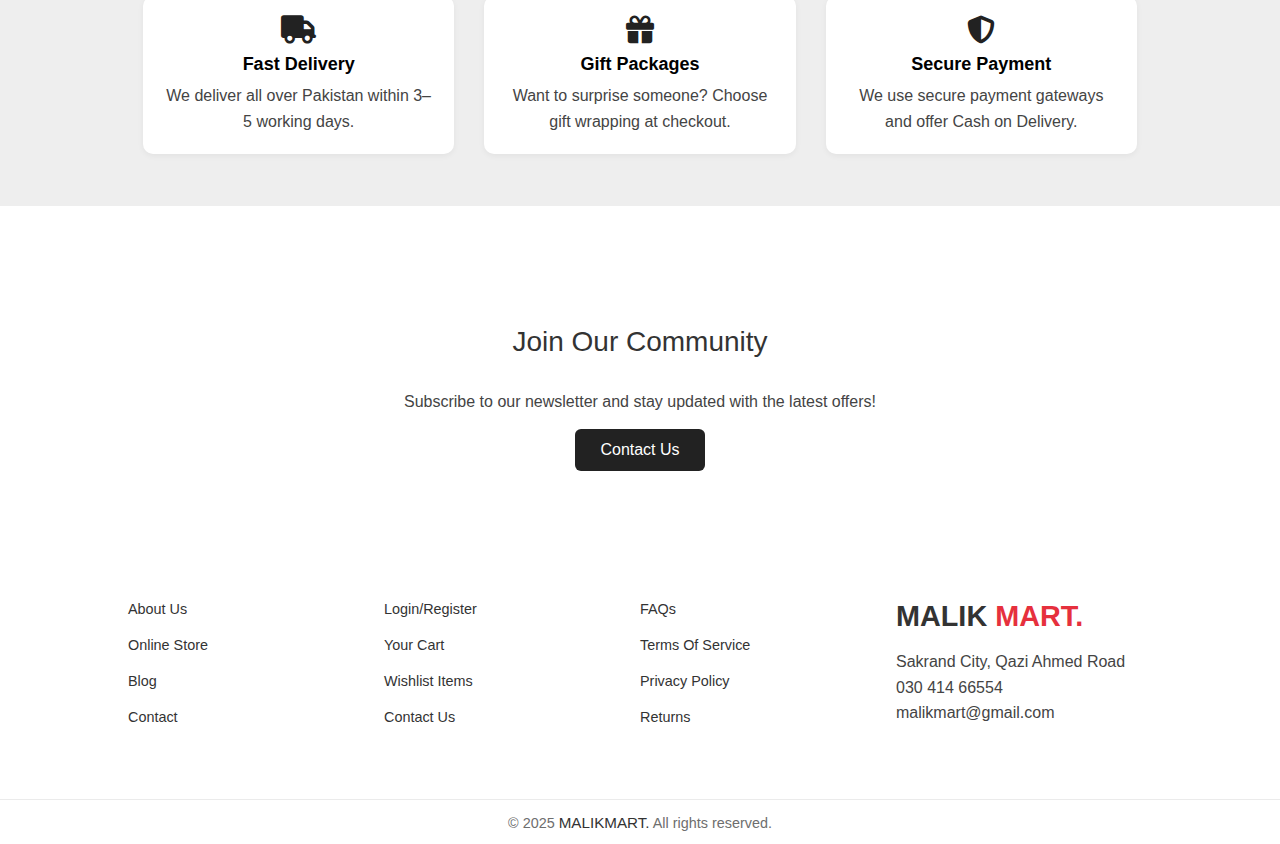
<file: product/page.html>
<!DOCTYPE html>
<html lang="en">

<head>
    <meta charset="UTF-8" />
    <meta name="viewport" content="width=device-width, initial-scale=1.0" />
    <title>Page | Malik Mart</title>
    <!--link rel="stylesheet" href="mart.css"-->
    <link rel="stylesheet" href="page.css" />
    <link rel="stylesheet" href="https://cdnjs.cloudflare.com/ajax/libs/font-awesome/6.4.0/css/all.min.css" />
</head>

<body>

    <!-- Navbar (same as mart.html) -->
    <header>
        <nav class="navbar flex container">
            <a href="#" class="logo">MALIK <span>MART.</span></a>
            <ul class="navlist flex">
                <li><a href="/mart.html" class="link">Home</a></li>
                <li><a href="/product/shop.html" class="link">Shop</a></li>
                <li><a href="/product/page.html" class="link link-active">Page</a></li>
                <li><a href="/product/blog.html" class="link">Blog</a></li>
                <li><a href="/product/contact.html" class="link">Contact</a></li>
                <li class="nav-icons flex">
                    <a href="#" class="icon" onclick="toggleSearch()"><i class="fa fa-search"></i></a>
                    <a href="#" class="icon" onclick="toggleUser()"><i class="fa fa-user"></i></a>
                    <a href="cart.html" class="icon"><i class="fa fa-shopping-bag"></i></a>
                </li>
            </ul>
        </nav>
    </header>

    <!-- Search Box -->
    <div id="searchBox" style="display:none; padding: 10px; background: #f1f1f1; text-align:center;">
        <input type="text" placeholder="Search here..." style="padding: 10px; width: 50%;">
    </div>

    <!-- User Box -->
    <div id="userBox" style="display:none; padding: 10px; background: #f1f1f1; text-align:center;">
        <p><strong>User Panel:</strong> Login | Register</p>
    </div>

    <!-- Hero Section -->
    <section class="hero section">
        <div class="container">
            <h1> Welcome To Our Store.</h1>

            <p>Discover more about Malik Mart, our journey, values, and vision for fashion and lifestyle.</p>
            <section class="section"> <img src="/img.mart/i.jpg"></section>
        </div>
    </section>
    <!-- About Section -->
    <section class="section-image">
        <div class="container">
            <h2>About Malik Mart</h2>
            <p>

                **Malik Mart** ek bharosemand aur modern online shopping platform hai jo aapko quality products
                aasan
                daam par faraham karta hai. Humari koshish hai ke har customer ko behtareen service aur tez
                delivery di
                jaye. Malik Mart ke saath shopping ka maza hi kuch aur hai!

                Agar chahiye to thoda aur formal ya casual style mein bhi likh sakta hoon.
            </p>
        </div>
    </section>
    <section class="section"></section>
    <!-- Features -->
    <section class="section secondary-bg">
        <div class="container flex wrap">
            <div class="box">
                <i class="fa fa-truck"></i>
                <h5>Fast Delivery</h5>
                <p>We deliver all over Pakistan within 3–5 working days.</p>
            </div>
            <div class="box">
                <i class="fa fa-gift"></i>
                <h5>Gift Packages</h5>
                <p>Want to surprise someone? Choose gift wrapping at checkout.</p>
            </div>
            <div class="box">
                <i class="fa fa-shield-alt"></i>
                <h5>Secure Payment</h5>
                <p>We use secure payment gateways and offer Cash on Delivery.</p>
            </div>
        </div>
    </section>

    <!-- Call to Action -->
    <section class="section">
        <div class="container center">
            <h2>Join Our Community</h2>
            <p>Subscribe to our newsletter and stay updated with the latest offers!</p>
            <a href="/product/contact.html" class="btn">Contact Us</a>
        </div>
    </section>

    <!-- Footer -->
    <footer class="section">
        <div class="footer-container container flex wrap">
            <ul class="footer-list">
                <li><a href="#" class="footer-link">About us</a></li>
                <li><a href="#" class="footer-link">Online store</a></li>
                <li><a href="#" class="footer-link">Blog</a></li>
                <li><a href="#" class="footer-link">Contact</a></li>
            </ul>
            <ul class="footer-list">
                <li><a href="#" class="footer-link">Login/register</a></li>
                <li><a href="#" class="footer-link">Your cart</a></li>
                <li><a href="#" class="footer-link">Wishlist items</a></li>
                <li><a href="#" class="footer-link">Contact us</a></li>
            </ul>
            <ul class="footer-list">
                <li><a href="#" class="footer-link">FAQs</a></li>
                <li><a href="#" class="footer-link">Terms of service</a></li>
                <li><a href="#" class="footer-link">Privacy Policy</a></li>
                <li><a href="#" class="footer-link">Returns</a></li>
            </ul>
            <ul class="footer-list">
                <li class="footer-logo"><a href="#" class="logo">MALIK <span>MART.</span></a></li>
                <li>
                    <p class="detail">Sakrand City, Qazi Ahmed Road</p>
                </li>
                <li>
                    <p class="detail">030 414 66554</p>
                </li>
                <li>
                    <p class="detail">malikmart@gmail.com</p>
                </li>
            </ul>
        </div>
        <div class="footer-bottom">
            <p>© 2025 <a href="#" class="link">MALIKMART.</a> All rights reserved.</p>
        </div>
    </footer>

    <script src="page.js"></script>
</body>

</html>
</file>
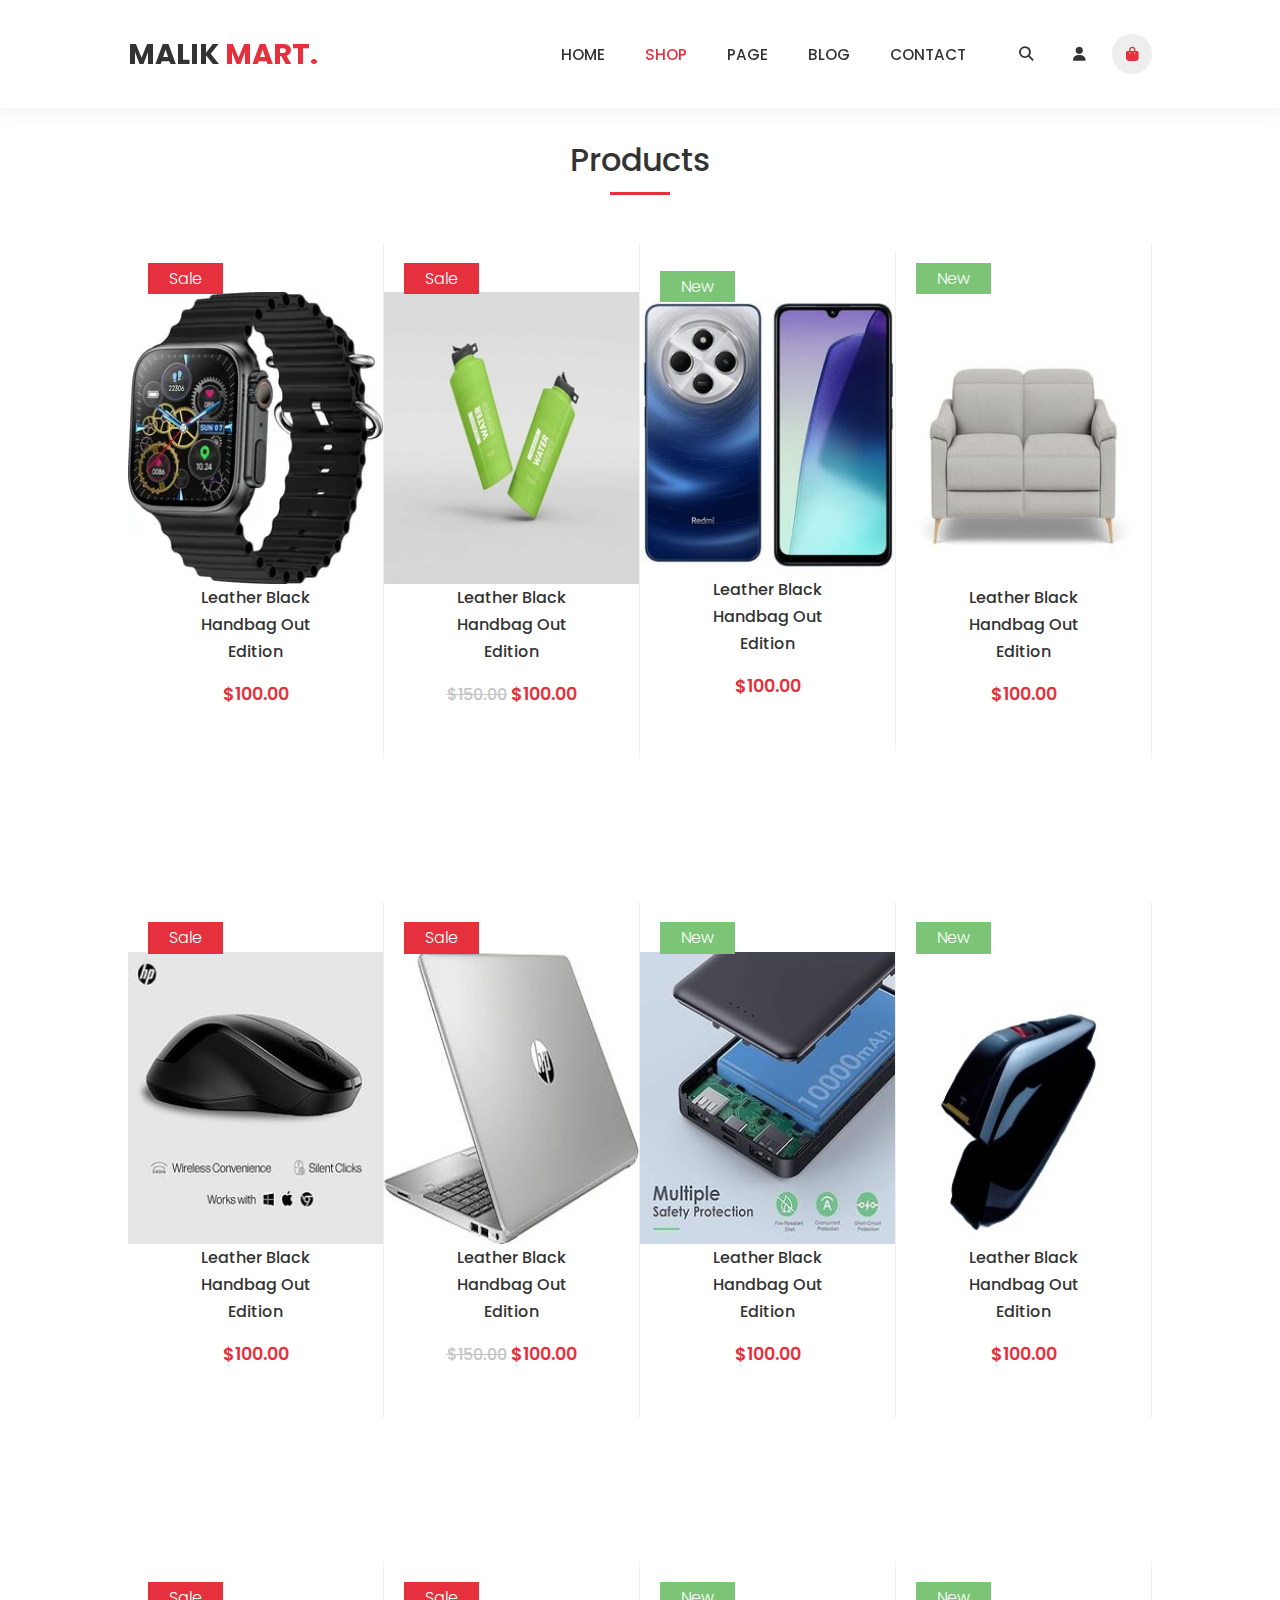
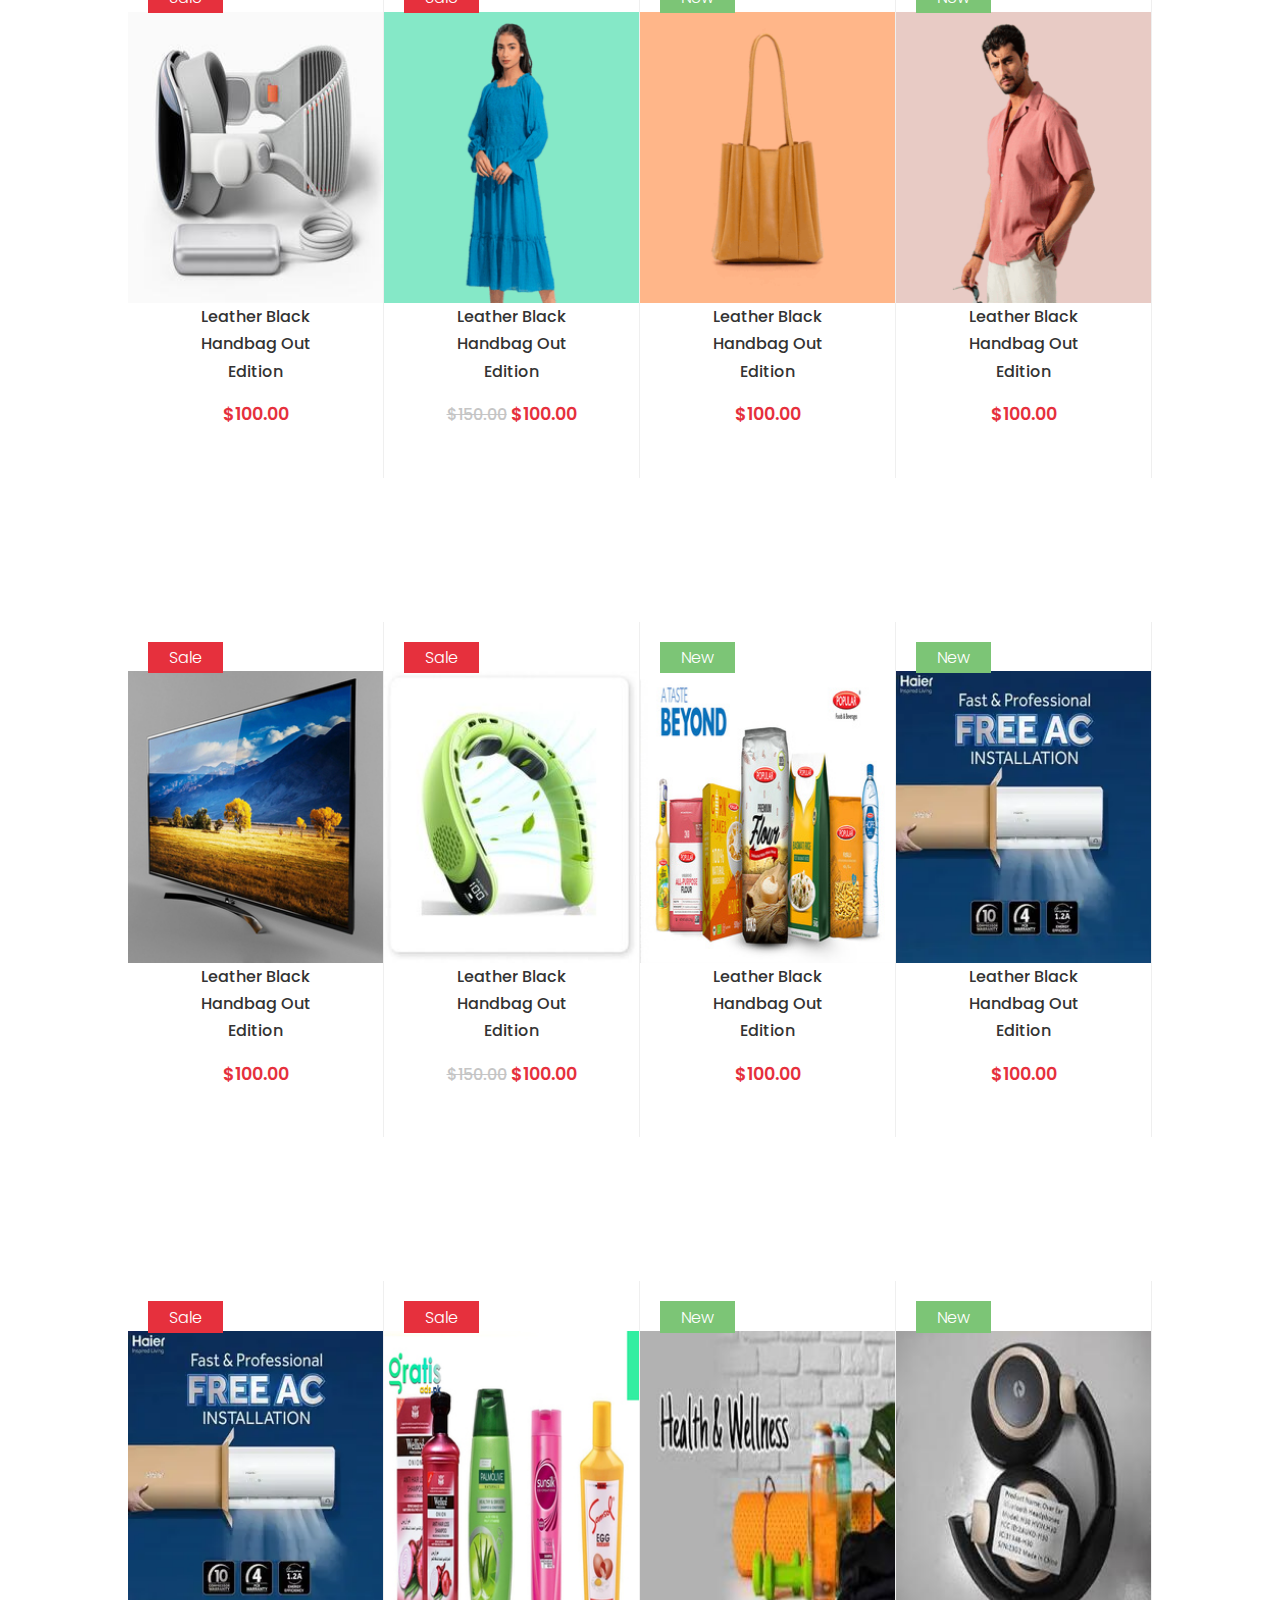
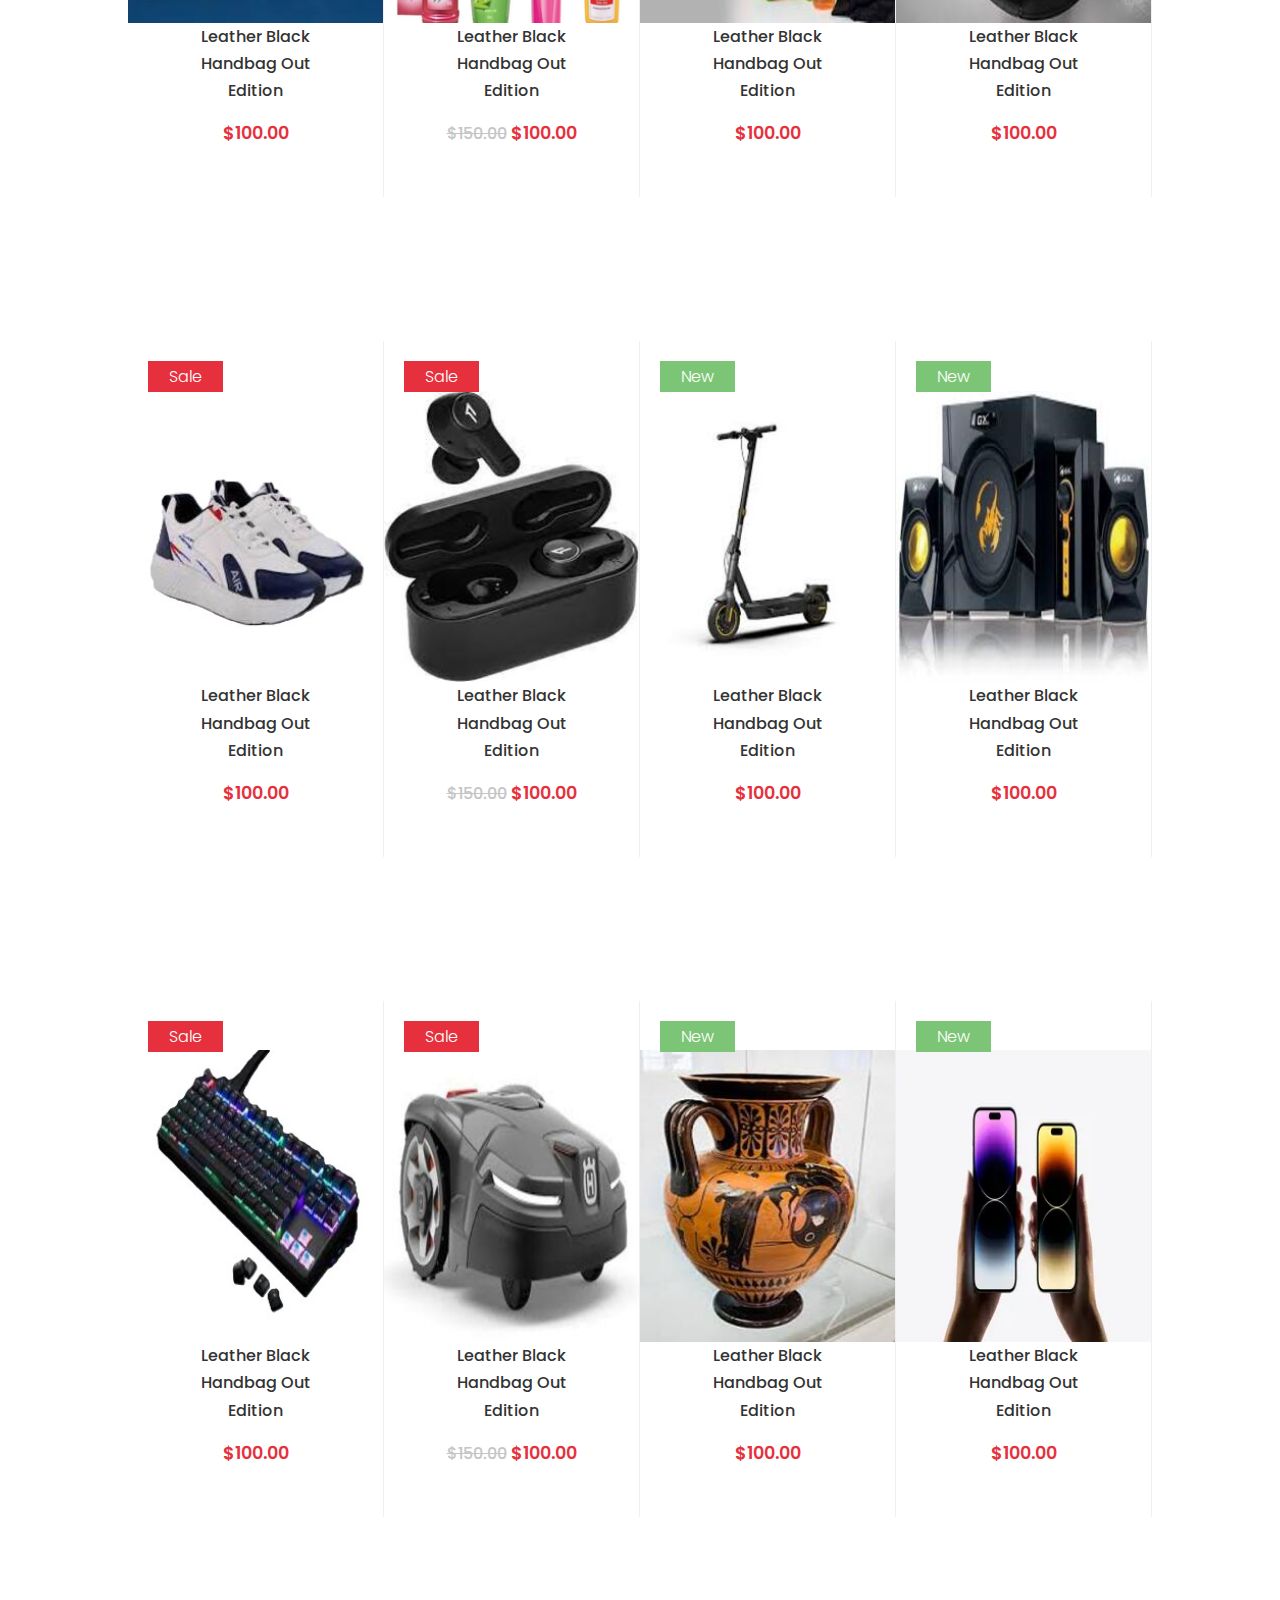
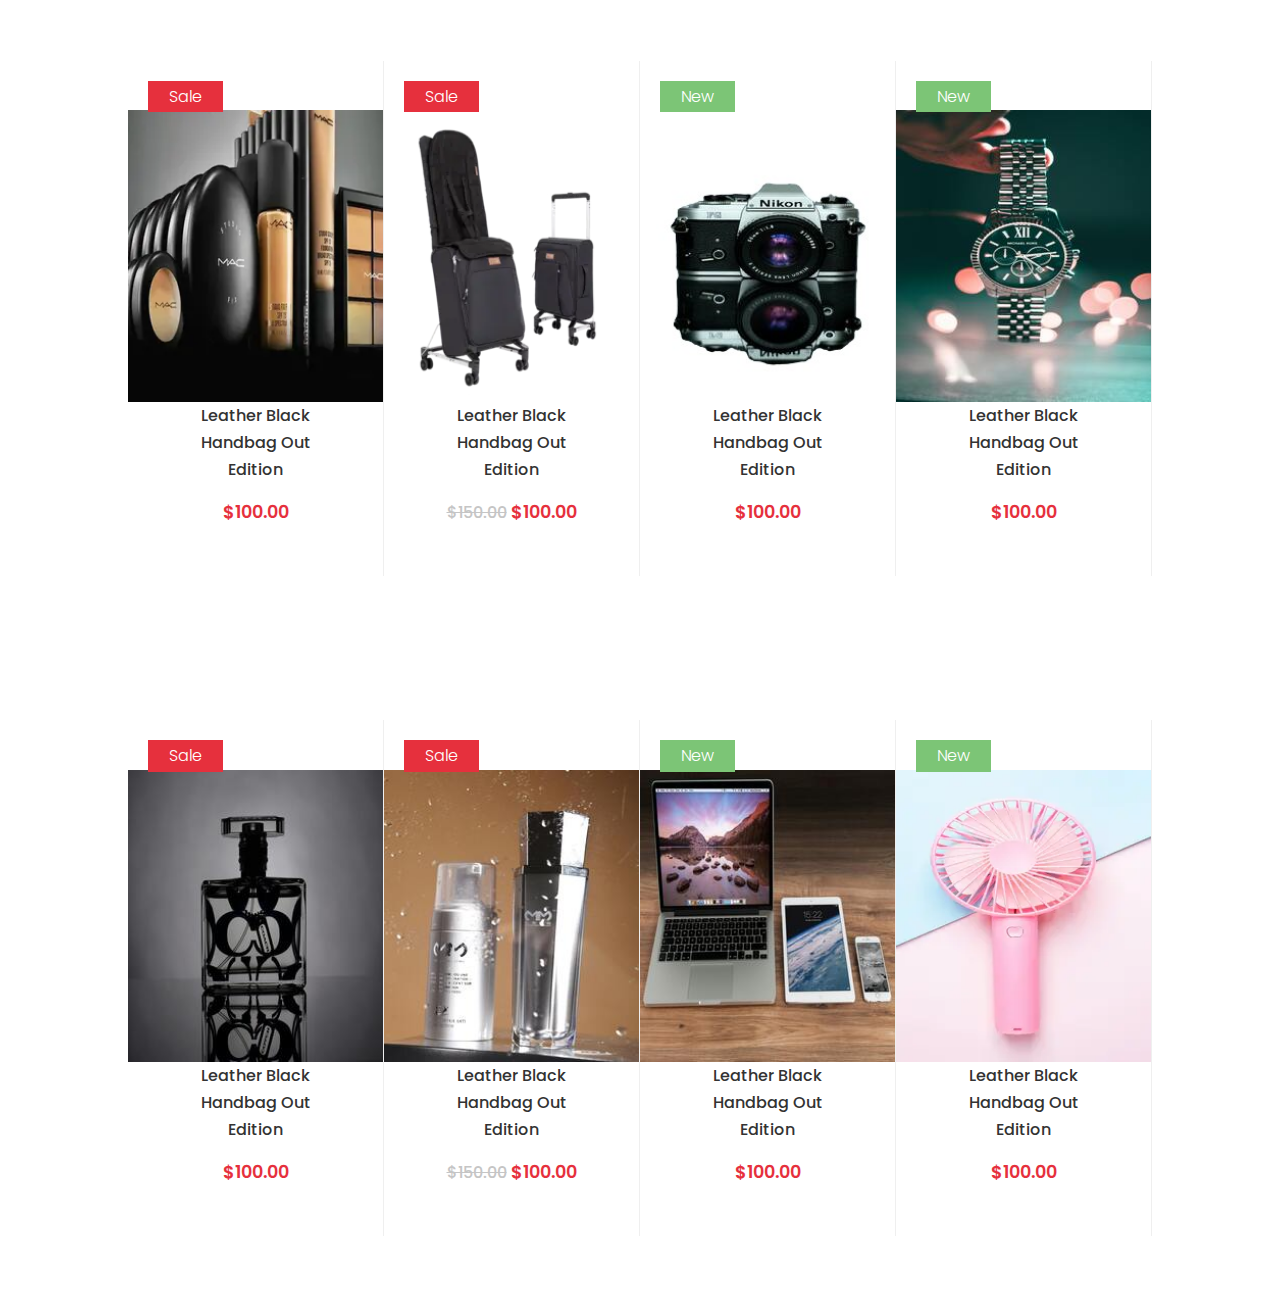
<file: product/shop.html>
<!DOCTYPE html>
<html lang="en">

<head>
    <meta charset="UTF-8">
    <meta name="viewport" content="width=device-width, initial-scale=1.0">
    <title>MALIK MART.SHOP</title>
    <link rel="stylesheet" href="shop.css">
    <!-- ✅ Add this CDN link for Font Awesome icons -->
    <link rel="stylesheet" href="https://cdnjs.cloudflare.com/ajax/libs/font-awesome/6.5.0/css/all.min.css" />

</head>

<body>
    <section class="section">
        <!--Navbar here-->
        <header>
            <nav class="navbar flex container">
                <a href="#" class="logo">
                    MALIK <span>MART.</span>
                </a>
                <ul class="navlist flex">
                    <li>
                        <a href="/mart.html" class="link ">home</a>
                    </li>

                    <li>
                        <a href="/product/shop.html" class="link link-active">Shop</a>
                    </li>

                    <li>
                        <a href="/product/page.html" class="link">Page</a>
                    </li>

                    <li>
                        <a href="/product/blog.html" class="link">Blog</a>
                    </li>

                    <li>
                        <a href="/product/contact.html" class="link">Contact</a>
                    </li>


                    <li class="nav-icons flex">
                        <a href="#" class="icon">
                            <i class="fa-solid fa-magnifying-glass"></i>
                        </a>

                        <a href="#" class="icon">
                            <i class="fa-solid fa-user"></i>
                        </a>

                        <a href="#" class="icon icon-active">
                            <i class="fa-solid fa-shopping-bag"></i>
                        </a>
                    </li>

                </ul>
                <a href="#" class="hamburger">
                    <i class="fa-solid fa-bars"></i>
                </a>
            </nav>
        </header>

    </section>


    <section class="section">
        <div class="container">
            <h2>Products</h2>
            <div class="line"></div>

            <div class="card-container flex wrap">
                <div class="card sale">
                    <img src="img.prod/-original-imahyyqnmwqzcwgs.webp">
                    <div class="card-content">
                        <p class="title">Leather Black Handbag Out Edition</p>
                        <div class="price">
                            <span class=" amount">$100.00</span>
                        </div>
                        <button class="add-to-cart">Add to Cart</button>
                    </div>
                </div>

                <div class="card sale">
                    <img src="img.prod/1_image-4.jpg">
                    <div class="card-content">
                        <p class="title">Leather Black Handbag Out Edition</p>
                        <div class="price">
                            <del>$150.00</del>
                            <span class=" amount">$100.00</span>
                        </div>
                        <button class="add-to-cart">Add to Cart</button>
                    </div>
                </div>

                <div class="card new">
                    <img src="img.prod/41EjAo-J5yL._SY1000_.jpg">
                    <div class="card-content">
                        <p class="title">Leather Black Handbag Out Edition</p>
                        <div class="price">
                            <span class="amount">$100.00</span>
                        </div>
                        <button class="add-to-cart">Add to Cart</button>
                    </div>
                </div>

                <div class="card new">
                    <img src="img.prod/5d5095-3-front_1_1.jpg">
                    <div class="card-content">
                        <p class="title">Leather Black Handbag Out Edition</p>
                        <div class="price">
                            <span class=" amount">$100.00</span>
                        </div>
                        <button class="add-to-cart">Add to Cart</button>
                    </div>
                </div>

            </div> <!-- End of .card-container -->
        </div> <!-- End of inner wrapper -->
    </section>

    <div class="container">
        <section class="section">

            <div class="card-container flex wrap">
                <div class="card sale">
                    <img src="img.prod/61d8JlyRdQL._UF350,350_QL80_.jpg">
                    <div class="card-content">
                        <p class="title">Leather Black Handbag Out Edition</p>
                        <div class="price">
                            <span class=" amount">$100.00</span>
                        </div>
                        <button class="add-to-cart">Add to Cart</button>
                    </div>
                </div>

                <div class="card sale">
                    <img src="img.prod/61sVkd6-rdL._UF350,350_QL80_.jpg">
                    <div class="card-content">
                        <p class="title">Leather Black Handbag Out Edition</p>
                        <div class="price">
                            <del>$150.00</del>
                            <span class=" amount">$100.00</span>
                        </div>
                        <button class="add-to-cart">Add to Cart</button>
                    </div>
                </div>

                <div class="card new">
                    <img src="img.prod/719Xgb7Vm-L._UF350,350_QL80_.jpg">
                    <div class="card-content">
                        <p class="title">Leather Black Handbag Out Edition</p>
                        <div class="price">
                            <span class="amount">$100.00</span>
                        </div>
                        <button class="add-to-cart">Add to Cart</button>
                    </div>
                </div>

                <div class="card new">
                    <img src="img.prod/alexander-andrews-c_MODeV_7ig-un.jpg">
                    <div class="card-content">
                        <p class="title">Leather Black Handbag Out Edition</p>
                        <div class="price">
                            <span class=" amount">$100.00</span>
                        </div>
                        <button class="add-to-cart">Add to Cart</button>
                    </div>
                </div>

            </div> <!-- End of .card-container -->
    </div>

    </section>


    <section class="section">
        <div class="container">

            <div class="card-container flex wrap">
                <div class="card sale">
                    <img src="img.prod/Apple-Vison-Pro-WWDC-2023.jpg">
                    <div class="card-content">
                        <p class="title">Leather Black Handbag Out Edition</p>
                        <div class="price">
                            <span class=" amount">$100.00</span>
                        </div>
                        <button class="add-to-cart">Add to Cart</button>
                    </div>
                </div>

                <div class="card sale">
                    <img src="img.prod/Category_Dresses.gif">
                    <div class="card-content">
                        <p class="title">Leather Black Handbag Out Edition</p>
                        <div class="price">
                            <del>$150.00</del>
                            <span class=" amount">$100.00</span>
                        </div>
                        <button class="add-to-cart">Add to Cart</button>
                    </div>
                </div>

                <div class="card new">
                    <img src="img.prod/Category_HandBags.gif">
                    <div class="card-content">
                        <p class="title">Leather Black Handbag Out Edition</p>
                        <div class="price">
                            <span class="amount">$100.00</span>
                        </div>
                        <button class="add-to-cart">Add to Cart</button>
                    </div>
                </div>

                <div class="card new">
                    <img src="img.prod/Category_Men_Casual_Shirt.gif">
                    <div class="card-content">
                        <p class="title">Leather Black Handbag Out Edition</p>
                        <div class="price">
                            <span class=" amount">$100.00</span>
                        </div>
                        <button class="add-to-cart">Add to Cart</button>
                    </div>
                </div>

            </div> <!-- End of .card-container -->
        </div> <!-- End of inner wrapper -->
    </section>



    <section class="section">
        <div class="container">

            <div class="card-container flex wrap">
                <div class="card sale">
                    <img src="img.prod/Chocolate 72 Inch Flat Screen Sl.jpg">
                    <div class="card-content">
                        <p class="title">Leather Black Handbag Out Edition</p>
                        <div class="price">
                            <span class=" amount">$100.00</span>
                        </div>
                        <button class="add-to-cart">Add to Cart</button>
                    </div>
                </div>

                <div class="card sale">
                    <img src="img.prod/facd7cebedbea468c99fde4417261acb.jpg">
                    <div class="card-content">
                        <p class="title">Leather Black Handbag Out Edition</p>
                        <div class="price">
                            <del>$150.00</del>
                            <span class=" amount">$100.00</span>
                        </div>
                        <button class="add-to-cart">Add to Cart</button>
                    </div>
                </div>

                <div class="card new">
                    <img src="img.prod/food-main-banner.jpg">
                    <div class="card-content">
                        <p class="title">Leather Black Handbag Out Edition</p>
                        <div class="price">
                            <span class="amount">$100.00</span>
                        </div>
                        <button class="add-to-cart">Add to Cart</button>
                    </div>
                </div>

                <div class="card new">
                    <img src="img.prod/Haier-Free-AC-Installation.webp">
                    <div class="card-content">
                        <p class="title">Leather Black Handbag Out Edition</p>
                        <div class="price">
                            <span class=" amount">$100.00</span>
                        </div>
                        <button class="add-to-cart">Add to Cart</button>
                    </div>
                </div>

            </div> <!-- End of .card-container -->
        </div> <!-- End of inner wrapper -->
    </section>


    <section class="section">
        <div class="container">
            <div class="card-container flex wrap">
                <div class="card sale">
                    <img src="img.prod/Haier-Free-AC-Installation.webp">
                    <div class="card-content">
                        <p class="title">Leather Black Handbag Out Edition</p>
                        <div class="price">
                            <span class=" amount">$100.00</span>
                        </div>
                        <button class="add-to-cart">Add to Cart</button>
                    </div>
                </div>

                <div class="card sale">
                    <img src="img.prod/image-253.jpg">
                    <div class="card-content">
                        <p class="title">Leather Black Handbag Out Edition</p>
                        <div class="price">
                            <del>$150.00</del>
                            <span class=" amount">$100.00</span>
                        </div>
                        <button class="add-to-cart">Add to Cart</button>
                    </div>
                </div>

                <div class="card new">
                    <img src="img.prod/images 10.jpg">
                    <div class="card-content">
                        <p class="title">Leather Black Handbag Out Edition</p>
                        <div class="price">
                            <span class="amount">$100.00</span>
                        </div>
                        <button class="add-to-cart">Add to Cart</button>
                    </div>
                </div>

                <div class="card new">
                    <img src="img.prod/images 2.jpg">
                    <div class="card-content">
                        <p class="title">Leather Black Handbag Out Edition</p>
                        <div class="price">
                            <span class=" amount">$100.00</span>
                        </div>
                        <button class="add-to-cart">Add to Cart</button>
                    </div>
                </div>

            </div> <!-- End of .card-container -->
        </div> <!-- End of inner wrapper -->
    </section>



    <section class="section">
        <div class="container">

            <div class="card-container flex wrap">
                <div class="card sale">
                    <img src="img.prod/images 3.jpg">
                    <div class="card-content">
                        <p class="title">Leather Black Handbag Out Edition</p>
                        <div class="price">
                            <span class=" amount">$100.00</span>
                        </div>
                        <button class="add-to-cart">Add to Cart</button>
                    </div>
                </div>

                <div class="card sale">
                    <img src="img.prod/images 4.jpg">
                    <div class="card-content">
                        <p class="title">Leather Black Handbag Out Edition</p>
                        <div class="price">
                            <del>$150.00</del>
                            <span class=" amount">$100.00</span>
                        </div>
                        <button class="add-to-cart">Add to Cart</button>
                    </div>
                </div>

                <div class="card new">
                    <img src="img.prod/images 5.jpg">
                    <div class="card-content">
                        <p class="title">Leather Black Handbag Out Edition</p>
                        <div class="price">
                            <span class="amount">$100.00</span>
                        </div>
                        <button class="add-to-cart">Add to Cart</button>
                    </div>
                </div>

                <div class="card new">
                    <img src="img.prod/images 6.jpg">
                    <div class="card-content">
                        <p class="title">Leather Black Handbag Out Edition</p>
                        <div class="price">
                            <span class=" amount">$100.00</span>
                        </div>
                        <button class="add-to-cart">Add to Cart</button>
                    </div>
                </div>

            </div> <!-- End of .card-container -->
        </div> <!-- End of inner wrapper -->
    </section>



    <section class="section">
        <div class="container">

            <div class="card-container flex wrap">
                <div class="card sale">
                    <img src="img.prod/images 7.jpg">
                    <div class="card-content">
                        <p class="title">Leather Black Handbag Out Edition</p>
                        <div class="price">
                            <span class=" amount">$100.00</span>
                        </div>
                        <button class="add-to-cart">Add to Cart</button>
                    </div>
                </div>

                <div class="card sale">
                    <img src="img.prod/images 8.jpg">
                    <div class="card-content">
                        <p class="title">Leather Black Handbag Out Edition</p>
                        <div class="price">
                            <del>$150.00</del>
                            <span class=" amount">$100.00</span>
                        </div>
                        <button class="add-to-cart">Add to Cart</button>
                    </div>
                </div>

                <div class="card new">
                    <img src="img.prod/images.jpg">
                    <div class="card-content">
                        <p class="title">Leather Black Handbag Out Edition</p>
                        <div class="price">
                            <span class="amount">$100.00</span>
                        </div>
                        <button class="add-to-cart">Add to Cart</button>
                    </div>
                </div>

                <div class="card new">
                    <img src="img.prod/iphone-14-pro-model-select-20220.webp">
                    <div class="card-content">
                        <p class="title">Leather Black Handbag Out Edition</p>
                        <div class="price">
                            <span class=" amount">$100.00</span>
                        </div>
                        <button class="add-to-cart">Add to Cart</button>
                    </div>
                </div>

            </div> <!-- End of .card-container -->
        </div> <!-- End of inner wrapper -->
    </section>



    <section class="section">
        <div class="container">
            <div class="card-container flex wrap">
                <div class="card sale">
                    <img src="img.prod/mac-cosmetics.webp">
                    <div class="card-content">
                        <p class="title">Leather Black Handbag Out Edition</p>
                        <div class="price">
                            <span class=" amount">$100.00</span>
                        </div>
                        <button class="add-to-cart">Add to Cart</button>
                    </div>
                </div>

                <div class="card sale">
                    <img src="img.prod/Mountain_Buggy_skyrider_V1_hero_.webp">
                    <div class="card-content">
                        <p class="title">Leather Black Handbag Out Edition</p>
                        <div class="price">
                            <del>$150.00</del>
                            <span class=" amount">$100.00</span>
                        </div>
                        <button class="add-to-cart">Add to Cart</button>
                    </div>
                </div>

                <div class="card new">
                    <img src="img.prod/pexels-alexazabache-3907507.jpg">
                    <div class="card-content">
                        <p class="title">Leather Black Handbag Out Edition</p>
                        <div class="price">
                            <span class="amount">$100.00</span>
                        </div>
                        <button class="add-to-cart">Add to Cart</button>
                    </div>
                </div>

                <div class="card new">
                    <img src="img.prod/pexels-javon-swaby-197616-278387.jpg">
                    <div class="card-content">
                        <p class="title">Leather Black Handbag Out Edition</p>
                        <div class="price">
                            <span class=" amount">$100.00</span>
                        </div>
                        <button class="add-to-cart">Add to Cart</button>
                    </div>
                </div>

            </div> <!-- End of .card-container -->
        </div> <!-- End of inner wrapper -->
    </section>



    <section class="section">
        <div class="container">
            <div class="card-container flex wrap">
                <div class="card sale">
                    <img src="img.prod/pexels-pixabay-258244.jpg">
                    <div class="card-content">
                        <p class="title">Leather Black Handbag Out Edition</p>
                        <div class="price">
                            <span class=" amount">$100.00</span>
                        </div>
                        <button class="add-to-cart">Add to Cart</button>
                    </div>
                </div>

                <div class="card sale">
                    <img src="img.prod/pexels-pixabay-279480.jpg">
                    <div class="card-content">
                        <p class="title">Leather Black Handbag Out Edition</p>
                        <div class="price">
                            <del>$150.00</del>
                            <span class=" amount">$100.00</span>
                        </div>
                        <button class="add-to-cart">Add to Cart</button>
                    </div>
                </div>

                <div class="card new">
                    <img src="img.prod/pexels-pixabay-4158.jpg">
                    <div class="card-content">
                        <p class="title">Leather Black Handbag Out Edition</p>
                        <div class="price">
                            <span class="amount">$100.00</span>
                        </div>
                        <button class="add-to-cart">Add to Cart</button>
                    </div>
                </div>

                <div class="card new">
                    <img src="img.prod/Pocket-Fans-is-the-useful-and-im.webp">
                    <div class="card-content">
                        <p class="title">Leather Black Handbag Out Edition</p>
                        <div class="price">
                            <span class=" amount">$100.00</span>
                        </div>
                        <button class="add-to-cart">Add to Cart</button>
                    </div>
                </div>

            </div> <!-- End of .card-container -->
        </div> <!-- End of inner wrapper -->
    </section>

</body>

</html>
</file>
<file: contact.css>
/* === CSS Variables === */
:root {
    --primary-clr: #e63946;
    /* red */
    --secondary-clr: #f1f1f1;
    /* light gray background */
    --light-black: #333333;
    /* dark text */
    --width-clr: #ffffff;
    /* white background */
}

header {
    background: var(--width-clr);
    position: fixed;
    top: 0;
    right: 0;
    left: 0;
    z-index: 99;
    box-shadow: 0px 5px 14.25px .75px rgba(36, 11, 12, .05);
}


.logo {
    font-size: 1.8rem;
    font-weight: bold;
    color: var(--light-black)
}


.link {
    font-size: .95rem;
    color: var(--light-black);
    text-transform: uppercase;
    font-weight: 500;
}

.icon {
    font-size: .9rem;
    color: var(--light-black);
    width: 40px;
    height: 40px;
    line-height: 40px;
    text-align: center;
    border-radius: 50%;

}

.icon:hover,
.icon-active {
    background: var(--secondary-clr);
}

span,
.link-active,
.icon-active {
    color: var(--primary-clr)
}


.navbar {
    height: 12vh;
    justify-content: space-between;
}

.navlist {
    gap: 2.5rem;
}

.nav-icons {
    gap: .8rem;
}

.hamburger {
    font-size: 1.7rem;
    color: var(--primary-clr);
    display: none;
}

.section {
    margin-top: 1.2rem;
}


.contact-container {
    max-width: 800px;
    margin: 50px auto;
    padding: 20px;
}

h1 {
    color: var(--primary-clr);
    text-align: center;
}

form {
    display: flex;
    flex-direction: column;
}

input,
textarea {
    margin-bottom: 15px;
    padding: 12px;
    border: 1px solid #ccc;
    font-size: 16px;
    border-radius: 4px;
}

button {
    background-color: var(--primary-clr);
    color: white;
    padding: 12px;
    border: none;
    cursor: pointer;
    font-size: 16px;
    border-radius: 4px;
}

button:hover {
    background-color: black;
}



/*footer*/
@import url('https://fonts.googleapis.com/css2?family=Poppins:ital,wght@0,100;0,200;0,300;0,400;0,500;0,600;0,700;0,800;0,900;1,100;1,200;1,300;1,400;1,500;1,600;1,700;1,800;1,900&display=swap');



* {
    margin: 0;
    padding: 0;
    box-sizing: border-box;
    font-family: "Poppins", sans-serif;
}

html {
    scroll-behavior: smooth;
}

:root {
    --width-clr: #fff;
    --black-clr: #000;
    --light-black: #333;
    --primary-clr: #e6303d;
    --secondary-clr: #eee;
    --tag-clr: #7cc576;
}

/*basic styling*/

li {
    list-style: none;
}

a {
    text-decoration: none;
}

a:hover {
    color: var(--primary-clr);
}

img {
    width: 100%;
    height: 100%;
    display: block;
    transition: transform .3s ease-in-out;
}

.flex {
    display: flex;
    align-items: center;
}

.container {
    max-width: 80%;
    margin: auto;
}


.section {
    padding-top: 4rem;
}

.wrap {
    flex-wrap: wrap;
}

.secondary-bg {
    background: var(--secondary-clr);
    padding-block: 2.2rem;
}

/*navbar style*/

header {
    background: var(--width-clr);
    position: fixed;
    top: 0;
    right: 0;
    left: 0;
    z-index: 99;
    box-shadow: 0px 5px 14.25px .75px rgba(36, 11, 12, .05);
}


.logo {
    font-size: 1.8rem;
    font-weight: bold;
    color: var(--light-black)
}


.link {
    font-size: .95rem;
    color: var(--light-black);
    text-transform: uppercase;
    font-weight: 500;
}

.icon {
    font-size: .9rem;
    color: var(--light-black);
    width: 40px;
    height: 40px;
    line-height: 40px;
    text-align: center;
    border-radius: 50%;

}

.icon:hover,
.icon-active {
    background: var(--secondary-clr);
}

span,
.link-active,
.icon-active {
    color: var(--primary-clr)
}


.navbar {
    height: 12vh;
    justify-content: space-between;
}

.navlist {
    gap: 2.5rem;
}

.nav-icons {
    gap: .8rem;
}

.hamburger {
    font-size: 1.7rem;
    color: var(--primary-clr);
    display: none;
}

/*sections Stylintg*/

.hero {
    height: 115vh;
    background-image: url(img.mart/hero-image.jpg);
    background-position: center center;
    background-size: cover;
    background-repeat: no-repeat;
    margin-top: 5.5rem;
}

.hero-content {
    height: 100%;
    justify-content: flex-end;
}

h3 {
    font-size: 1.8rem;
    font-weight: 800;
    line-height: 3.7rem;
    color: var(--light-black);
}

h1 {
    font-size: 4rem;
    font-weight: 600;
    line-height: 4rem;
    color: var(--light-black);

}

h4 {
    font-size: 1.4rem;
    font-weight: 400;
    line-height: 3.5rem;
    margin-bottom: 1.5rem;
}


button {
    font-weight: 600;
    font-size: .9rem;
    padding: .8rem 2.2rem;
    text-transform: uppercase;
    color: var(--width-clr);
    border: none;
    background: var(--primary-clr);
    transition: all .3s ease-in-out;
}


button:hover {
    background: var(--light-black);
}

.category-container {
    display: grid;
    grid-template-columns: repeat(3, 1fr);
    grid-gap: 1.7rem;
}

.category:nth-child(1),
.category:nth-child(4) {
    grid-row: 1 / 3;
}

.category:nth-child(2) {
    grid-row: 1 / 2;
}

.category {
    position: relative;
    overflow: hidden;
}



.category button {
    position: absolute;
    top: 50%;
    left: 50%;
    transform: translate(-50%, -50%);
    font-weight: 400;
    background: var(--width-clr);
    color: var(--black-clr);
    z-index: 3;
}

.category button:hover {
    background: var(--primary-clr);
    color: var(--width-clr);
}

.category:hover img {
    transform: scale(1.1);
}

.category::before {
    content: '';
    position: absolute;
    background: var(--width-clr);
    width: 0%;
    height: 100%;
    opacity: .2;
    z-index: 2;
    transition: all .3s ease-in-out;
}

.category:hover::before {
    width: 100%;

}

/*new products*/

h2 {
    font-size: 2rem;
    line-height: 4rem;
    color: var(--light-black);
    font-weight: 500;
    text-align: center;
}

.line {
    background: var(--primary-clr);
    width: 60px;
    height: 2.5px;
    margin: auto;
}


.card-container {
    justify-content: center;
    margin-top: 3rem;
    text-align: center;
}

.card {
    border-right: 1px solid #efefef;
    flex: 1;
    padding-block: 3.1rem;
    margin-bottom: 2rem;
    transition: all .3s ease-in-out;
    position: relative;
}

.card:hover {
    box-shadow: 0px 5px 19px 1px rgba(36, 11, 12, .15);
    z-index: 3;
}

.card-content {
    padding: 0 3rem;
    color: var(--light-black);
    line-height: 1.7rem;
    font-weight: 500;
}

.price {
    margin-top: 1rem;
}

del {
    color: #c5c5c5;
}

.amount {
    font-size: 1.1rem;
    font-weight: 600;
}

.add-to-cart {
    position: absolute;
    left: 0;
    right: 0;
    top: 100%;
    transform: translateY(10px);
    opacity: 0;
    visibility: hidden;
    transition: all .3s ease-in-out;
}

.card:hover .add-to-cart {
    transform: translateY(0px);
    opacity: 1;
    visibility: visible;
}

.sale::before,
.new::before {
    content: 'Sale';
    position: absolute;
    top: 20px;
    left: 20px;
    padding: .2rem 1.3rem;
    color: var(--width-clr);
    font-weight: 300;
}

.new::before {
    content: 'New';
    background: var(--tag-clr);
}

.sale::before {
    content: 'Sale';
    background: var(--primary-clr);
}

/*new prtduct end*/
.sale-container {
    padding-block: 5rem;
    text-align: center;
    background-image: url("img.mart/sale-image.jpg");
    background-size: cover;
    background-repeat: no-repeat;
}

h3 {
    font-weight: 200;
    font-size: 1.56rem;
    line-height: 1.6rem;
    text-transform: uppercase;
}

.sale-container h1 {
    font-size: 3.2rem;
    font-weight: 500;
    line-height: 4.7rem;
}

.sale-container .line {
    width: 15%;
    background: #c5c5c5;
}

.sale-container h4 {
    font-size: 1.2rem;
    color: #6e6e6e;
    line-height: 3.5rem;
}


.box {
    flex: 1;
    text-align: center;
    margin-block: 1rem;
    flex-basis: 200px;
}

.box .fa-solid {
    font-size: 1.5rem;
    color: var(--primary-clr);
}

h5 a {
    font-size: 1.1rem;
    color: var(--light-black);
    font-weight: 500;
    line-height: 2rem;
}

.des {
    color: var(--secondary-clr);
    font-size: .9rem;
    font-weight: 400;
}


.blog-container {
    margin-top: 3rem;
    gap: 2rem;
}

.blog-box {
    flex: 1;
    position: relative;
    flex-basis: 300px;
}

.blog-box::before {
    content: '';
    position: absolute;
    background: rgba(0, 0, 0, .8);
    top: 0;
    left: 0;
    width: 0;
    height: 100%;
    z-index: 3;
    transition: all .3s ease-in-out;
}

.blog-box:hover::before {
    width: 100%;
}

.blog-content {
    position: absolute;
    top: 50%;
    left: 40%;
    transform: translate(-50%, -50%);
    width: 100%;
    text-align: center;
    z-index: 4;
    padding-inline: 2rem;
    opacity: 0;
    visibility: hidden;
    transition: all .3s ease-in-out;
}

.heading {
    font-size: 1.7rem;
    line-height: 4rem;
    font-weight: 400;
    color: var(--secondary-clr)
}

.blog-content .heading a {
    color: white;
}

.blog-content .heading a:hover {
    color: var(--primary-clr)
}


.blog-box {
    color: var(--secondary-clr)
}

.blog-link {
    font-size: .9rem;
    font-weight: 500;
    line-height: 5rem;
    color: var(--primary-clr) text-decoration: underline;
    text-underline-offset: 5px;
    text-transform: uppercase;
}

.blog-box:hover .blog-content {
    left: 50%;
    opacity: 1;
    visibility: visible;

}

form {
    gap: 3rem;
}


form h3 {
    font-size: 1.4rem;
}

.input-container {
    flex: 1;
    align-items: stretch;
}

#email {
    border: none;
    flex: 1;
    font-size: 1rem;
    padding-left: 1.1rem;
}

#email:focus {
    outline: none;
}

.social-icon {
    gap: 1.2rem;
    justify-content: flex-end;
}

.media {
    font-size: 1.2rem;
    color: var(--light-black)
}

/*footer*/
.footer-container {
    padding-bottom: 3rem;
}

.footer-list {
    flex: 1;
    padding-block: 1rem;
    flex-basis: 200px;

}

.footer-link {
    font-size: .9rem;
    text-transform: capitalize;
    font-weight: 500;
    color: var(--light-black);
    line-height: 2.25rem;
}

.footer-logo {
    margin-bottom: 1rem;
}

.detail {
    font-size: .95rem;
    line-height: 1.75rem;
    color: #6e6e6e;
}

.footer-bottom {
    padding-block: .85rem;
    text-align: center;
    color: #6e6e6e;
    border-top: .065rem solid #ebebeb;
    font-size: .9rem;
}



















@media screen and (max-width: 700px) {
    .navlist {
        flex-direction: column;
        align-items: flex-start;
        position: absolute;
        top: 0;
        left: 0;
        width: 100%;
        background: var(--black-clr);
        padding: 2rem;
        transform: translateY(-100%);
        transition: transform .3s ease-in-out;
    }

    .navlist-active {
        transform: translateY(20%);
    }

    .navlist a {
        color: var(--secondary-clr);
        font-weight: 400;
    }

    .nav-icons a,
    .link:hover,
    .navlist .link-active {
        color: var(--primary-clr);
    }

    .hamburger {
        display: block;
    }

    .container {
        max-width: 95%;
    }

    .hero {
        height: 60vh;
    }

    h3 {
        font-size: 1.3rem;
        line-height: 1.3rem;
    }

    h1 {
        font-size: 2.2rem;
        line-height: 4rem;
    }

    h4 {
        font-size: 1.1rem;
        line-height: 2rem;
    }

    .category-container {
        grid-template-columns: 1fr;
    }

    .category:nth-child(1),
    .category:nth-child(2),
    .category:nth-child(4) {
        grid-row: auto;
    }
}


/* ==== User Login Box ==== */
.user-box {
    display: none;
    position: fixed;
    top: 0;
    left: 0;
    right: 0;
    /*background: rgba(255, 255, 255, 0.95);*/
    padding: 40px 20px;
    z-index: 999;
    box-shadow: 0 4px 12px rgba(0, 0, 0, 0.1);
}

.user-container {
    max-width: 400px;
    margin: auto;
    background: #fff;
    padding: 30px 20px;
    border-radius: 10px;
    box-shadow: 0 0 8px rgba(0, 0, 0, 0.1);
    position: relative;
    text-align: center;
}

.user-container h2 {
    margin-bottom: 20px;
    font-size: 24px;
    color: #333;
}

.user-container input {
    width: 100%;
    padding: 12px;
    margin-bottom: 15px;
    border: 1px solid #ddd;
    border-radius: 6px;
    font-size: 16px;
}

.user-container button {
    width: 100%;
    padding: 12px;
    background-color: #222;
    color: white;
    border: none;
    border-radius: 6px;
    font-size: 16px;
    cursor: pointer;
}

.user-container button:hover {
    background-color: #444;
}

.user-container p {
    margin-top: 10px;
}

.close-user {
    position: absolute;
    right: 16px;
    top: 12px;
    font-size: 24px;
    cursor: pointer;
    color: #555;
}
</file>
<file: page.css>
/* page.css */

/* Hero Section */
.hero.section {
    background: linear-gradient(to right, #f6f8fa, #ffffff);
    padding: 60px 20px;
    text-align: center;
}

.hero.section h1 {
    font-size: 36px;
    color: var(--primary-clr)
}



h1 .store {
    font-size: 36px;
    color: #000;
}

.hero.section p {
    font-size: 18px;
    color: #555;
    margin-top: 10px;
}

/* About Section */
.section .container h2 {
    font-size: 28px;
    margin-bottom: 15px;
    text-align: center;
}

.section .container p {
    font-size: 16px;
    line-height: 1.6;
    color: #444;
    max-width: 800px;
    margin: 0 auto;
}

/* Features Boxes */
.secondary-bg {
    background-color: #f9f9f9;
    padding: 40px 0;
}

.box {
    flex: 1 1 250px;
    margin: 15px;
    text-align: center;
    padding: 20px;
    background: white;
    border-radius: 10px;
    box-shadow: 0 2px 6px rgba(0, 0, 0, 0.05);
}

.box i {
    font-size: 28px;
    color: #222;
    margin-bottom: 10px;
}

.box h5 {
    font-size: 18px;
    margin-bottom: 8px;
}

.box p {
    color: #666;
    font-size: 14px;
}

/* CTA Section */
.center {
    text-align: center;
    padding: 40px 20px;
}

.btn {
    display: inline-block;
    margin-top: 15px;
    padding: 12px 25px;
    background: #222;
    color: white;
    border-radius: 6px;
    text-decoration: none;
}




















@import url('https://fonts.googleapis.com/css2?family=Poppins:ital,wght@0,100;0,200;0,300;0,400;0,500;0,600;0,700;0,800;0,900;1,100;1,200;1,300;1,400;1,500;1,600;1,700;1,800;1,900&display=swap');



* {
    margin: 0;
    padding: 0;
    box-sizing: border-box;
    font-family: "Poppins", sans-serif;
}

html {
    scroll-behavior: smooth;
}

:root {
    --width-clr: #fff;
    --black-clr: #000;
    --light-black: #333;
    --primary-clr: #e6303d;
    --secondary-clr: #eee;
    --tag-clr: #7cc576;
}

/*basic styling*/

li {
    list-style: none;
}

a {
    text-decoration: none;
    text: var(--width-clr)
}

a:hover {
    color: var(--primary-clr);
}

img {
    width: 100%;
    height: 100%;
    display: block;
    transition: transform .3s ease-in-out;
}

.flex {
    display: flex;
    align-items: center;
}

.container {
    max-width: 80%;
    margin: auto;
}


.section {
    padding-top: 4rem;
}

.wrap {
    flex-wrap: wrap;
}

.secondary-bg {
    background: var(--secondary-clr);
    padding-block: 2.2rem;
}

/*navbar style*/

header {
    background: var(--width-clr);
    position: fixed;
    top: 0;
    right: 0;
    left: 0;
    z-index: 99;
    box-shadow: 0px 5px 14.25px .75px rgba(36, 11, 12, .05);
}


.logo {
    font-size: 1.8rem;
    font-weight: bold;
    color: var(--light-black)
}


.link {
    font-size: .95rem;
    color: var(--light-black);
    text-transform: uppercase;
    font-weight: 500;
}

.icon {
    font-size: .9rem;
    color: var(--light-black);
    width: 40px;
    height: 40px;
    line-height: 40px;
    text-align: center;
    border-radius: 50%;

}

.icon:hover,
.icon-active {
    background: var(--secondary-clr);
}

span,
.link-active,
.icon-active {
    color: var(--primary-clr)
}


.navbar {
    height: 12vh;
    justify-content: space-between;
}

.navlist {
    gap: 2.5rem;
}

.nav-icons {
    gap: .8rem;
}

.hamburger {
    font-size: 1.7rem;
    color: var(--primary-clr);
    display: none;
}

/*sections Stylintg*/

.hero {
    height: 115vh;
    background-image: url(img.mart/hero-image.jpg);
    background-position: center center;
    background-size: cover;
    background-repeat: no-repeat;
    margin-top: 5.5rem;
}

.hero-content {
    height: 100%;
    justify-content: flex-end;
}

h3 {
    font-size: 1.8rem;
    font-weight: 800;
    line-height: 3.7rem;
    color: var(--light-black);
}

h1 {
    font-size: 4rem;
    font-weight: 600;
    line-height: 4rem;
    color: var(--light-black);

}

h4 {
    font-size: 1.4rem;
    font-weight: 400;
    line-height: 3.5rem;
    margin-bottom: 1.5rem;
}


button {
    font-weight: 600;
    font-size: .9rem;
    padding: .8rem 2.2rem;
    text-transform: uppercase;
    color: var(--width-clr);
    border: none;
    background: var(--primary-clr);
    transition: all .3s ease-in-out;
}

button a {
    color: white;
    text-decoration: none;
    /* removes underline */
}

button:hover {
    background: var(--black-clr);
    text
}

.category-container {
    display: grid;
    grid-template-columns: repeat(3, 1fr);
    grid-gap: 1.7rem;
}

.category:nth-child(1),
.category:nth-child(4) {
    grid-row: 1 / 3;
}

.category:nth-child(2) {
    grid-row: 1 / 2;
}

.category {
    position: relative;
    overflow: hidden;
}



.category button {
    position: absolute;
    top: 50%;
    left: 50%;
    transform: translate(-50%, -50%);
    font-weight: 400;
    background: var(--width-clr);
    color: var(--black-clr);
    z-index: 3;
}

.category button:hover {
    background: var(--primary-clr);
    color: var(--width-clr);
}

.category:hover img {
    transform: scale(1.1);
}

.category::before {
    content: '';
    position: absolute;
    background: var(--width-clr);
    width: 0%;
    height: 100%;
    opacity: .2;
    z-index: 2;
    transition: all .3s ease-in-out;
}

.category:hover::before {
    width: 100%;

}

/*new products*/

h2 {
    font-size: 2rem;
    line-height: 4rem;
    color: var(--light-black);
    font-weight: 500;
    text-align: center;
}

.line {
    background: var(--primary-clr);
    width: 60px;
    height: 2.5px;
    margin: auto;
}


.card-container {
    justify-content: center;
    margin-top: 3rem;
    text-align: center;
}

.card {
    border-right: 1px solid #efefef;
    flex: 1;
    padding-block: 3.1rem;
    margin-bottom: 2rem;
    transition: all .3s ease-in-out;
    position: relative;
}

.card:hover {
    box-shadow: 0px 5px 19px 1px rgba(36, 11, 12, .15);
    z-index: 3;
}

.card-content {
    padding: 0 3rem;
    color: var(--light-black);
    line-height: 1.7rem;
    font-weight: 500;
}

.price {
    margin-top: 1rem;
}

del {
    color: #c5c5c5;
}

.amount {
    font-size: 1.1rem;
    font-weight: 600;
}

.add-to-cart {
    position: absolute;
    left: 0;
    right: 0;
    top: 100%;
    transform: translateY(10px);
    opacity: 0;
    visibility: hidden;
    transition: all .3s ease-in-out;
}

.card:hover .add-to-cart {
    transform: translateY(0px);
    opacity: 1;
    visibility: visible;
}

.sale::before,
.new::before {
    content: 'Sale';
    position: absolute;
    top: 20px;
    left: 20px;
    padding: .2rem 1.3rem;
    color: var(--width-clr);
    font-weight: 300;
}

.new::before {
    content: 'New';
    background: var(--tag-clr);
}

.sale::before {
    content: 'Sale';
    background: var(--primary-clr);
}

/*new prtduct end*/
.sale-container {
    padding-block: 5rem;
    text-align: center;
    background-image: url("img.mart/sale-image.jpg");
    background-size: cover;
    background-repeat: no-repeat;
}

h3 {
    font-weight: 200;
    font-size: 1.56rem;
    line-height: 1.6rem;
    text-transform: uppercase;
}

.sale-container h1 {
    font-size: 3.2rem;
    font-weight: 500;
    line-height: 4.7rem;
}

.sale-container .line {
    width: 15%;
    background: #c5c5c5;
}

.sale-container h4 {
    font-size: 1.2rem;
    color: #6e6e6e;
    line-height: 3.5rem;
}


.box {
    flex: 1;
    text-align: center;
    margin-block: 1rem;
    flex-basis: 200px;
}

.box .fa-solid {
    font-size: 1.5rem;
    color: var(--primary-clr);
}

h5 a {
    font-size: 1.1rem;
    color: var(--light-black);
    font-weight: 500;
    line-height: 2rem;
}

.des {
    color: var(--secondary-clr);
    font-size: .9rem;
    font-weight: 400;
}


.blog-container {
    margin-top: 3rem;
    gap: 2rem;
}

.blog-box {
    flex: 1;
    position: relative;
    flex-basis: 300px;
}

.blog-box::before {
    content: '';
    position: absolute;
    background: rgba(0, 0, 0, .8);
    top: 0;
    left: 0;
    width: 0;
    height: 100%;
    z-index: 3;
    transition: all .3s ease-in-out;
}

.blog-box:hover::before {
    width: 100%;
}

.blog-content {
    position: absolute;
    top: 50%;
    left: 40%;
    transform: translate(-50%, -50%);
    width: 100%;
    text-align: center;
    z-index: 4;
    padding-inline: 2rem;
    opacity: 0;
    visibility: hidden;
    transition: all .3s ease-in-out;
}

.heading {
    font-size: 1.7rem;
    line-height: 4rem;
    font-weight: 400;
    color: var(--secondary-clr)
}

.blog-content .heading a {
    color: white;
}

.blog-content .heading a:hover {
    color: var(--primary-clr)
}


.blog-box {
    color: var(--secondary-clr)
}

.blog-link {
    font-size: .9rem;
    font-weight: 500;
    line-height: 5rem;
    color: var(--primary-clr) text-decoration: underline;
    text-underline-offset: 5px;
    text-transform: uppercase;
}

.blog-box:hover .blog-content {
    left: 50%;
    opacity: 1;
    visibility: visible;

}

form {
    gap: 3rem;
}


form h3 {
    font-size: 1.4rem;
}

.input-container {
    flex: 1;
    align-items: stretch;
}

#email {
    border: none;
    flex: 1;
    font-size: 1rem;
    padding-left: 1.1rem;
}

#email:focus {
    outline: none;
}

.social-icon {
    gap: 1.2rem;
    justify-content: flex-end;
}

.media {
    font-size: 1.2rem;
    color: var(--light-black)
}

/*footer*/
.footer-container {
    padding-bottom: 3rem;
}

.footer-list {
    flex: 1;
    padding-block: 1rem;
    flex-basis: 200px;

}

.footer-link {
    font-size: .9rem;
    text-transform: capitalize;
    font-weight: 500;
    color: var(--light-black);
    line-height: 2.25rem;
}

.footer-logo {
    margin-bottom: 1rem;
}

.detail {
    font-size: .95rem;
    line-height: 1.75rem;
    color: #6e6e6e;
}

.footer-bottom {
    padding-block: .85rem;
    text-align: center;
    color: #6e6e6e;
    border-top: .065rem solid #ebebeb;
    font-size: .9rem;
}




.add-to-cart-animation {
    position: fixed;
    top: 20px;
    right: 20px;
    background: #4BB543;
    /* Hara Rang */
    color: white;
    padding: 12px 20px;
    border-radius: 30px;
    font-weight: 700;
    box-shadow: 0 4px 8px rgba(0, 0, 0, 0.15);
    opacity: 1;
    transition: opacity 1s ease;
    z-index: 9999;
}

.add-to-cart-animation.fade-out {
    opacity: 0;
}







/* Search Box Hidden Overlay */
.search-box {
    display: none;
    position: fixed;
    top: 0;
    left: 0;
    right: 0;
    background: rgba(255, 255, 255, 0.95);
    padding: 20px;
    z-index: 999;
    box-shadow: 0 4px 10px rgba(0, 0, 0, 0.1);
}

.search-container {
    max-width: 600px;
    margin: 0 auto;
    display: flex;
    align-items: center;
    position: relative;
}

.search-container input {
    flex: 1;
    padding: 12px 16px;
    border: 1px solid #ccc;
    border-radius: 4px 0 0 4px;
    font-size: 16px;
}

.search-container button {
    padding: 12px 16px;
    background-color: #333;
    color: white;
    border: none;
    border-radius: 0 4px 4px 0;
    cursor: pointer;
}

.search-container button:hover {
    background-color: #555;
}

.close-search {
    position: absolute;
    right: -40px;
    top: 50%;
    transform: translateY(-50%);
    font-size: 28px;
    cursor: pointer;
    color: #333;
}






@media screen and (max-width: 700px) {
    .navlist {
        flex-direction: column;
        align-items: flex-start;
        position: absolute;
        top: 0;
        left: 0;
        width: 100%;
        background: var(--black-clr);
        padding: 2rem;
        transform: translateY(-100%);
        transition: transform .3s ease-in-out;
    }

    .navlist-active {
        transform: translateY(20%);
    }

    .navlist a {
        color: var(--secondary-clr);
        font-weight: 400;
    }

    .nav-icons a,
    .link:hover,
    .navlist .link-active {
        color: var(--primary-clr);
    }

    .hamburger {
        display: block;
    }

    .container {
        max-width: 95%;
    }

    .hero {
        height: 60vh;
    }

    h3 {
        font-size: 1.3rem;
        line-height: 1.3rem;
    }

    h1 {
        font-size: 2.2rem;
        line-height: 4rem;
    }

    h4 {
        font-size: 1.1rem;
        line-height: 2rem;
    }

    .category-container {
        grid-template-columns: 1fr;
    }

    .category:nth-child(1),
    .category:nth-child(2),
    .category:nth-child(4) {
        grid-row: auto;
    }
}

/* ==== User Login Box ==== */
.user-box {
    display: none;
    position: fixed;
    top: 0;
    left: 0;
    right: 0;
    /*background: rgba(255, 255, 255, 0.95);*/
    padding: 40px 20px;
    z-index: 999;
    box-shadow: 0 4px 12px rgba(0, 0, 0, 0.1);
}

.user-container {
    max-width: 400px;
    margin: auto;
    background: #fff;
    padding: 30px 20px;
    border-radius: 10px;
    box-shadow: 0 0 8px rgba(0, 0, 0, 0.1);
    position: relative;
    text-align: center;
}

.user-container h2 {
    margin-bottom: 20px;
    font-size: 24px;
    color: #333;
}

.user-container input {
    width: 100%;
    padding: 12px;
    margin-bottom: 15px;
    border: 1px solid #ddd;
    border-radius: 6px;
    font-size: 16px;
}

.user-container button {
    width: 100%;
    padding: 12px;
    background-color: #222;
    color: white;
    border: none;
    border-radius: 6px;
    font-size: 16px;
    cursor: pointer;
}

.user-container button:hover {
    background-color: #444;
}

.user-container p {
    margin-top: 10px;
}

.close-user {
    position: absolute;
    right: 16px;
    top: 12px;
    font-size: 24px;
    cursor: pointer;
    color: #555;
}

.section-image {
    margin-top: 15rem;
}


/* ==== User Login Box ==== */
.user-box {
    display: none;
    position: fixed;
    top: 0;
    left: 0;
    right: 0;
    /*background: rgba(255, 255, 255, 0.95);*/
    padding: 40px 20px;
    z-index: 999;
    box-shadow: 0 4px 12px rgba(0, 0, 0, 0.1);
}

.user-container {
    max-width: 400px;
    margin: auto;
    background: #fff;
    padding: 30px 20px;
    border-radius: 10px;
    box-shadow: 0 0 8px rgba(0, 0, 0, 0.1);
    position: relative;
    text-align: center;
}

.user-container h2 {
    margin-bottom: 20px;
    font-size: 24px;
    color: #333;
}

.user-container input {
    width: 100%;
    padding: 12px;
    margin-bottom: 15px;
    border: 1px solid #ddd;
    border-radius: 6px;
    font-size: 16px;
}

.user-container button {
    width: 100%;
    padding: 12px;
    background-color: #222;
    color: white;
    border: none;
    border-radius: 6px;
    font-size: 16px;
    cursor: pointer;
}

.user-container button:hover {
    background-color: #444;
}

.user-container p {
    margin-top: 10px;
}

.close-user {
    position: absolute;
    right: 16px;
    top: 12px;
    font-size: 24px;
    cursor: pointer;
    color: #555;
}
</file>
<file: shop.css>
@import url('https://fonts.googleapis.com/css2?family=Poppins:ital,wght@0,100;0,200;0,300;0,400;0,500;0,600;0,700;0,800;0,900;1,100;1,200;1,300;1,400;1,500;1,600;1,700;1,800;1,900&display=swap');



* {
    margin: 0;
    padding: 0;
    box-sizing: border-box;
    font-family: "Poppins", sans-serif;
}

html {
    scroll-behavior: smooth;
}


:root {
    --width-clr: #fff;
    --black-clr: #000;
    --light-black: #333;
    --primary-clr: #e6303d;
    --secondary-clr: #eee;
    --tag-clr: #7cc576;
}

/*basic styling*/

li {
    list-style: none;
}

a {
    text-decoration: none;
}

a:hover {
    color: var(--primary-clr);
}

img {
    width: 100%;
    height: 100%;
    display: block;
    transition: transform .3s ease-in-out;
}

.flex {
    display: flex;
    align-items: center;
}

.container {
    max-width: 80%;
    margin: auto;
}


.section {
    padding-top: 4rem;
}

.wrap {
    flex-wrap: wrap;
}

.secondary-bg {
    background: var(--secondary-clr);
    padding-block: 2.2rem;
}

/*navbar style*/

header {
    background: var(--width-clr);
    position: fixed;
    top: 0;
    right: 0;
    left: 0;
    z-index: 99;
    box-shadow: 0px 5px 14.25px .75px rgba(36, 11, 12, .05);
}


.logo {
    font-size: 1.8rem;
    font-weight: bold;
    color: var(--light-black)
}


.link {
    font-size: .95rem;
    color: var(--light-black);
    text-transform: uppercase;
    font-weight: 500;
}

.icon {
    font-size: .9rem;
    color: var(--light-black);
    width: 40px;
    height: 40px;
    line-height: 40px;
    text-align: center;
    border-radius: 50%;

}

.icon:hover,
.icon-active {
    background: var(--secondary-clr);
}


span,
.link-active,
.icon-active {
    color: var(--primary-clr)
}

.navbar {
    height: 12vh;
    justify-content: space-between;
}

.navlist {
    gap: 2.5rem;
}

.nav-icons {
    gap: .8rem;
}

.hamburger {
    font-size: 1.7rem;
    color: var(--primary-clr);
    display: none;
}

/*sections Stylintg*/

.hero {
    height: 115vh;
    background-image: url(img.mart/hero-image.jpg);
    background-position: center center;
    background-size: cover;
    background-repeat: no-repeat;
    margin-top: 5.5rem;
}

.hero-content {
    height: 100%;
    justify-content: flex-end;
}

h3 {
    font-size: 1.8rem;
    font-weight: 800;
    line-height: 3.7rem;
    color: var(--light-black);
}

h1 {
    font-size: 4rem;
    font-weight: 600;
    line-height: 4rem;
    color: var(--light-black);

}

h4 {
    font-size: 1.4rem;
    font-weight: 400;
    line-height: 3.5rem;
    margin-bottom: 1.5rem;
}


button {
    font-weight: 600;
    font-size: .9rem;
    padding: .8rem 2.2rem;
    text-transform: uppercase;
    color: var(--width-clr);
    border: none;
    background: var(--primary-clr);
    transition: all .3s ease-in-out;
}


button:hover {
    background: var(--light-black);
}

.category-container {
    display: grid;
    grid-template-columns: repeat(3, 1fr);
    grid-gap: 1.7rem;
}

.category:nth-child(1),
.category:nth-child(4) {
    grid-row: 1 / 3;
}

.category:nth-child(2) {
    grid-row: 1 / 2;
}

.category {
    position: relative;
    overflow: hidden;
}



.category button {
    position: absolute;
    top: 50%;
    left: 50%;
    transform: translate(-50%, -50%);
    font-weight: 400;
    background: var(--width-clr);
    color: var(--black-clr);
    z-index: 3;
}

.category button:hover {
    background: var(--primary-clr);
    color: var(--width-clr);
}

.category:hover img {
    transform: scale(1.1);
}

.category::before {
    content: '';
    position: absolute;
    background: var(--width-clr);
    width: 0%;
    height: 100%;
    opacity: .2;
    z-index: 2;
    transition: all .3s ease-in-out;
}

.category:hover::before {
    width: 100%;

}

/*new products*/

h2 {
    font-size: 2rem;
    line-height: 4rem;
    color: var(--light-black);
    font-weight: 500;
    text-align: center;
}

.line {
    background: var(--primary-clr);
    width: 60px;
    height: 2.5px;
    margin: auto;
}


.card-container {
    justify-content: center;
    margin-top: 3rem;
    text-align: center;
}

.card {
    border-right: 1px solid #efefef;
    flex: 1;
    padding-block: 3.1rem;
    margin-bottom: 2rem;
    transition: all .3s ease-in-out;
    position: relative;
}

.card:hover {
    box-shadow: 0px 5px 19px 1px rgba(36, 11, 12, .15);
    z-index: 3;
}

.card-content {
    padding: 0 3rem;
    color: var(--light-black);
    line-height: 1.7rem;
    font-weight: 500;
}

.price {
    margin-top: 1rem;
}

del {
    color: #c5c5c5;
}

.amount {
    font-size: 1.1rem;
    font-weight: 600;
}

.add-to-cart {
    position: absolute;
    left: 0;
    right: 0;
    top: 100%;
    transform: translateY(10px);
    opacity: 0;
    visibility: hidden;
    transition: all .3s ease-in-out;
}

.card:hover .add-to-cart {
    transform: translateY(0px);
    opacity: 1;
    visibility: visible;
}

.sale::before,
.new::before {
    content: 'Sale';
    position: absolute;
    top: 20px;
    left: 20px;
    padding: .2rem 1.3rem;
    color: var(--width-clr);
    font-weight: 300;
}

.new::before {
    content: 'New';
    background: var(--tag-clr);
}

.sale::before {
    content: 'Sale';
    background: var(--primary-clr);
}

/*new prtduct end*/
.sale-container {
    padding-block: 5rem;
    text-align: center;
    background-image: url("img.mart/sale-image.jpg");
    background-size: cover;
    background-repeat: no-repeat;
}

h3 {
    font-weight: 200;
    font-size: 1.56rem;
    line-height: 1.6rem;
    text-transform: uppercase;
}

.sale-container h1 {
    font-size: 3.2rem;
    font-weight: 500;
    line-height: 4.7rem;
}

.sale-container .line {
    width: 15%;
    background: #c5c5c5;
}

.sale-container h4 {
    font-size: 1.2rem;
    color: #6e6e6e;
    line-height: 3.5rem;
}


.box {
    flex: 1;
    text-align: center;
    margin-block: 1rem;
    flex-basis: 200px;
}

.box .fa-solid {
    font-size: 1.5rem;
    color: var(--primary-clr);
}

h5 a {
    font-size: 1.1rem;
    color: var(--light-black);
    font-weight: 500;
    line-height: 2rem;
}

.des {
    color: var(--secondary-clr);
    font-size: .9rem;
    font-weight: 400;
}


.blog-container {
    margin-top: 3rem;
    gap: 2rem;
}

.blog-box {
    flex: 1;
    position: relative;
    flex-basis: 300px;
}

.blog-box::before {
    content: '';
    position: absolute;
    background: rgba(0, 0, 0, .8);
    top: 0;
    left: 0;
    width: 0;
    height: 100%;
    z-index: 3;
    transition: all .3s ease-in-out;
}

.blog-box:hover::before {
    width: 100%;
}

.blog-content {
    position: absolute;
    top: 50%;
    left: 40%;
    transform: translate(-50%, -50%);
    width: 100%;
    text-align: center;
    z-index: 4;
    padding-inline: 2rem;
    opacity: 0;
    visibility: hidden;
    transition: all .3s ease-in-out;
}

.heading {
    font-size: 1.7rem;
    line-height: 4rem;
    font-weight: 400;
    color: var(--secondary-clr)
}

.blog-content .heading a {
    color: white;
}

.blog-content .heading a:hover {
    color: var(--primary-clr)
}


.blog-box {
    color: var(--secondary-clr)
}

.blog-link {
    font-size: .9rem;
    font-weight: 500;
    line-height: 5rem;
    color: var(--primary-clr) text-decoration: underline;
    text-underline-offset: 5px;
    text-transform: uppercase;
}

.blog-box:hover .blog-content {
    left: 50%;
    opacity: 1;
    visibility: visible;

}

form {
    gap: 3rem;
}


form h3 {
    font-size: 1.4rem;
}

.input-container {
    flex: 1;
    align-items: stretch;
}

#email {
    border: none;
    flex: 1;
    font-size: 1rem;
    padding-left: 1.1rem;
}

#email:focus {
    outline: none;
}

.social-icon {
    gap: 1.2rem;
    justify-content: flex-end;
}

.media {
    font-size: 1.2rem;
    color: var(--light-black)
}

/*footer*/
.footer-container {
    padding-bottom: 3rem;
}

.footer-list {
    flex: 1;
    padding-block: 1rem;
    flex-basis: 200px;

}

.footer-link {
    font-size: .9rem;
    text-transform: capitalize;
    font-weight: 500;
    color: var(--light-black);
    line-height: 2.25rem;
}

.footer-logo {
    margin-bottom: 1rem;
}

.detail {
    font-size: .95rem;
    line-height: 1.75rem;
    color: #6e6e6e;
}

.footer-bottom {
    padding-block: .85rem;
    text-align: center;
    color: #6e6e6e;
    border-top: .065rem solid #ebebeb;
    font-size: .9rem;
}



















@media screen and (max-width: 700px) {
    .navlist {
        flex-direction: column;
        align-items: flex-start;
        position: absolute;
        top: 0;
        left: 0;
        width: 100%;
        background: var(--black-clr);
        padding: 2rem;
        transform: translateY(-100%);
        transition: transform .3s ease-in-out;
    }

    .navlist-active {
        transform: translateY(20%);
    }

    .navlist a {
        color: var(--secondary-clr);
        font-weight: 400;
    }

    .nav-icons a,
    .link:hover,
    .navlist .link-active {
        color: var(--primary-clr);
    }

    .hamburger {
        display: block;
    }

    .container {
        max-width: 95%;
    }

    .hero {
        height: 60vh;
    }

    h3 {
        font-size: 1.3rem;
        line-height: 1.3rem;
    }

    h1 {
        font-size: 2.2rem;
        line-height: 4rem;
    }

    h4 {
        font-size: 1.1rem;
        line-height: 2rem;
    }

    .category-container {
        grid-template-columns: 1fr;
    }

    .category:nth-child(1),
    .category:nth-child(2),
    .category:nth-child(4) {
        grid-row: auto;
    }
}






/* Search Box Hidden Overlay */
.search-box {
    display: none;
    position: fixed;
    top: 0;
    left: 0;
    right: 0;
    background: rgba(255, 255, 255, 0.95);
    padding: 20px;
    z-index: 999;
    box-shadow: 0 4px 10px rgba(0, 0, 0, 0.1);
}

.search-container {
    max-width: 600px;
    margin: 0 auto;
    display: flex;
    align-items: center;
    position: relative;
}

.search-container input {
    flex: 1;
    padding: 12px 16px;
    border: 1px solid #ccc;
    border-radius: 4px 0 0 4px;
    font-size: 16px;
}

.search-container button {
    padding: 12px 16px;
    background-color: #333;
    color: white;
    border: none;
    border-radius: 0 4px 4px 0;
    cursor: pointer;
}

.search-container button:hover {
    background-color: #555;
}

.close-search {
    position: absolute;
    right: -40px;
    top: 50%;
    transform: translateY(-50%);
    font-size: 28px;
    cursor: pointer;
    color: #333;
}






@media screen and (max-width: 700px) {
    .navlist {
        flex-direction: column;
        align-items: flex-start;
        position: absolute;
        top: 0;
        left: 0;
        width: 100%;
        background: var(--black-clr);
        padding: 2rem;
        transform: translateY(-100%);
        transition: transform .3s ease-in-out;
    }

    .navlist-active {
        transform: translateY(20%);
    }

    .navlist a {
        color: var(--secondary-clr);
        font-weight: 400;
    }

    .nav-icons a,
    .link:hover,
    .navlist .link-active {
        color: var(--primary-clr);
    }

    .hamburger {
        display: block;
    }

    .container {
        max-width: 95%;
    }

    .hero {
        height: 60vh;
    }

    h3 {
        font-size: 1.3rem;
        line-height: 1.3rem;
    }

    h1 {
        font-size: 2.2rem;
        line-height: 4rem;
    }

    h4 {
        font-size: 1.1rem;
        line-height: 2rem;
    }

    .category-container {
        grid-template-columns: 1fr;
    }

    .category:nth-child(1),
    .category:nth-child(2),
    .category:nth-child(4) {
        grid-row: auto;
    }
}

/* ==== User Login Box ==== */
.user-box {
    display: none;
    position: fixed;
    top: 0;
    left: 0;
    right: 0;
    /*background: rgba(255, 255, 255, 0.95);*/
    padding: 40px 20px;
    z-index: 999;
    box-shadow: 0 4px 12px rgba(0, 0, 0, 0.1);
}

.user-container {
    max-width: 400px;
    margin: auto;
    background: #fff;
    padding: 30px 20px;
    border-radius: 10px;
    box-shadow: 0 0 8px rgba(0, 0, 0, 0.1);
    position: relative;
    text-align: center;
}

.user-container h2 {
    margin-bottom: 20px;
    font-size: 24px;
    color: #333;
}

.user-container input {
    width: 100%;
    padding: 12px;
    margin-bottom: 15px;
    border: 1px solid #ddd;
    border-radius: 6px;
    font-size: 16px;
}

.user-container button {
    width: 100%;
    padding: 12px;
    background-color: #222;
    color: white;
    border: none;
    border-radius: 6px;
    font-size: 16px;
    cursor: pointer;
}

.user-container button:hover {
    background-color: #444;
}

.user-container p {
    margin-top: 10px;
}

.close-user {
    position: absolute;
    right: 16px;
    top: 12px;
    font-size: 24px;
    cursor: pointer;
    color: #555;
}
</file>
<file: product/contact.css>
/* === CSS Variables === */
:root {
    --primary-clr: #e63946;
    /* red */
    --secondary-clr: #f1f1f1;
    /* light gray background */
    --light-black: #333333;
    /* dark text */
    --width-clr: #ffffff;
    /* white background */
}

header {
    background: var(--width-clr);
    position: fixed;
    top: 0;
    right: 0;
    left: 0;
    z-index: 99;
    box-shadow: 0px 5px 14.25px .75px rgba(36, 11, 12, .05);
}


.logo {
    font-size: 1.8rem;
    font-weight: bold;
    color: var(--light-black)
}


.link {
    font-size: .95rem;
    color: var(--light-black);
    text-transform: uppercase;
    font-weight: 500;
}

.icon {
    font-size: .9rem;
    color: var(--light-black);
    width: 40px;
    height: 40px;
    line-height: 40px;
    text-align: center;
    border-radius: 50%;

}

.icon:hover,
.icon-active {
    background: var(--secondary-clr);
}

span,
.link-active,
.icon-active {
    color: var(--primary-clr)
}


.navbar {
    height: 12vh;
    justify-content: space-between;
}

.navlist {
    gap: 2.5rem;
}

.nav-icons {
    gap: .8rem;
}

.hamburger {
    font-size: 1.7rem;
    color: var(--primary-clr);
    display: none;
}

.section {
    margin-top: 1.2rem;
}


.contact-container {
    max-width: 800px;
    margin: 50px auto;
    padding: 20px;
}

h1 {
    color: var(--primary-clr);
    text-align: center;
}

form {
    display: flex;
    flex-direction: column;
}

input,
textarea {
    margin-bottom: 15px;
    padding: 12px;
    border: 1px solid #ccc;
    font-size: 16px;
    border-radius: 4px;
}

button {
    background-color: var(--primary-clr);
    color: white;
    padding: 12px;
    border: none;
    cursor: pointer;
    font-size: 16px;
    border-radius: 4px;
}

button:hover {
    background-color: black;
}



/*footer*/
@import url('https://fonts.googleapis.com/css2?family=Poppins:ital,wght@0,100;0,200;0,300;0,400;0,500;0,600;0,700;0,800;0,900;1,100;1,200;1,300;1,400;1,500;1,600;1,700;1,800;1,900&display=swap');



* {
    margin: 0;
    padding: 0;
    box-sizing: border-box;
    font-family: "Poppins", sans-serif;
}

html {
    scroll-behavior: smooth;
}

:root {
    --width-clr: #fff;
    --black-clr: #000;
    --light-black: #333;
    --primary-clr: #e6303d;
    --secondary-clr: #eee;
    --tag-clr: #7cc576;
}

/*basic styling*/

li {
    list-style: none;
}

a {
    text-decoration: none;
}

a:hover {
    color: var(--primary-clr);
}

img {
    width: 100%;
    height: 100%;
    display: block;
    transition: transform .3s ease-in-out;
}

.flex {
    display: flex;
    align-items: center;
}

.container {
    max-width: 80%;
    margin: auto;
}


.section {
    padding-top: 4rem;
}

.wrap {
    flex-wrap: wrap;
}

.secondary-bg {
    background: var(--secondary-clr);
    padding-block: 2.2rem;
}

/*navbar style*/

header {
    background: var(--width-clr);
    position: fixed;
    top: 0;
    right: 0;
    left: 0;
    z-index: 99;
    box-shadow: 0px 5px 14.25px .75px rgba(36, 11, 12, .05);
}


.logo {
    font-size: 1.8rem;
    font-weight: bold;
    color: var(--light-black)
}


.link {
    font-size: .95rem;
    color: var(--light-black);
    text-transform: uppercase;
    font-weight: 500;
}

.icon {
    font-size: .9rem;
    color: var(--light-black);
    width: 40px;
    height: 40px;
    line-height: 40px;
    text-align: center;
    border-radius: 50%;

}

.icon:hover,
.icon-active {
    background: var(--secondary-clr);
}

span,
.link-active,
.icon-active {
    color: var(--primary-clr)
}


.navbar {
    height: 12vh;
    justify-content: space-between;
}

.navlist {
    gap: 2.5rem;
}

.nav-icons {
    gap: .8rem;
}

.hamburger {
    font-size: 1.7rem;
    color: var(--primary-clr);
    display: none;
}

/*sections Stylintg*/

.hero {
    height: 115vh;
    background-image: url(img.mart/hero-image.jpg);
    background-position: center center;
    background-size: cover;
    background-repeat: no-repeat;
    margin-top: 5.5rem;
}

.hero-content {
    height: 100%;
    justify-content: flex-end;
}

h3 {
    font-size: 1.8rem;
    font-weight: 800;
    line-height: 3.7rem;
    color: var(--light-black);
}

h1 {
    font-size: 4rem;
    font-weight: 600;
    line-height: 4rem;
    color: var(--light-black);

}

h4 {
    font-size: 1.4rem;
    font-weight: 400;
    line-height: 3.5rem;
    margin-bottom: 1.5rem;
}


button {
    font-weight: 600;
    font-size: .9rem;
    padding: .8rem 2.2rem;
    text-transform: uppercase;
    color: var(--width-clr);
    border: none;
    background: var(--primary-clr);
    transition: all .3s ease-in-out;
}


button:hover {
    background: var(--light-black);
}

.category-container {
    display: grid;
    grid-template-columns: repeat(3, 1fr);
    grid-gap: 1.7rem;
}

.category:nth-child(1),
.category:nth-child(4) {
    grid-row: 1 / 3;
}

.category:nth-child(2) {
    grid-row: 1 / 2;
}

.category {
    position: relative;
    overflow: hidden;
}



.category button {
    position: absolute;
    top: 50%;
    left: 50%;
    transform: translate(-50%, -50%);
    font-weight: 400;
    background: var(--width-clr);
    color: var(--black-clr);
    z-index: 3;
}

.category button:hover {
    background: var(--primary-clr);
    color: var(--width-clr);
}

.category:hover img {
    transform: scale(1.1);
}

.category::before {
    content: '';
    position: absolute;
    background: var(--width-clr);
    width: 0%;
    height: 100%;
    opacity: .2;
    z-index: 2;
    transition: all .3s ease-in-out;
}

.category:hover::before {
    width: 100%;

}

/*new products*/

h2 {
    font-size: 2rem;
    line-height: 4rem;
    color: var(--light-black);
    font-weight: 500;
    text-align: center;
}

.line {
    background: var(--primary-clr);
    width: 60px;
    height: 2.5px;
    margin: auto;
}


.card-container {
    justify-content: center;
    margin-top: 3rem;
    text-align: center;
}

.card {
    border-right: 1px solid #efefef;
    flex: 1;
    padding-block: 3.1rem;
    margin-bottom: 2rem;
    transition: all .3s ease-in-out;
    position: relative;
}

.card:hover {
    box-shadow: 0px 5px 19px 1px rgba(36, 11, 12, .15);
    z-index: 3;
}

.card-content {
    padding: 0 3rem;
    color: var(--light-black);
    line-height: 1.7rem;
    font-weight: 500;
}

.price {
    margin-top: 1rem;
}

del {
    color: #c5c5c5;
}

.amount {
    font-size: 1.1rem;
    font-weight: 600;
}

.add-to-cart {
    position: absolute;
    left: 0;
    right: 0;
    top: 100%;
    transform: translateY(10px);
    opacity: 0;
    visibility: hidden;
    transition: all .3s ease-in-out;
}

.card:hover .add-to-cart {
    transform: translateY(0px);
    opacity: 1;
    visibility: visible;
}

.sale::before,
.new::before {
    content: 'Sale';
    position: absolute;
    top: 20px;
    left: 20px;
    padding: .2rem 1.3rem;
    color: var(--width-clr);
    font-weight: 300;
}

.new::before {
    content: 'New';
    background: var(--tag-clr);
}

.sale::before {
    content: 'Sale';
    background: var(--primary-clr);
}

/*new prtduct end*/
.sale-container {
    padding-block: 5rem;
    text-align: center;
    background-image: url("img.mart/sale-image.jpg");
    background-size: cover;
    background-repeat: no-repeat;
}

h3 {
    font-weight: 200;
    font-size: 1.56rem;
    line-height: 1.6rem;
    text-transform: uppercase;
}

.sale-container h1 {
    font-size: 3.2rem;
    font-weight: 500;
    line-height: 4.7rem;
}

.sale-container .line {
    width: 15%;
    background: #c5c5c5;
}

.sale-container h4 {
    font-size: 1.2rem;
    color: #6e6e6e;
    line-height: 3.5rem;
}


.box {
    flex: 1;
    text-align: center;
    margin-block: 1rem;
    flex-basis: 200px;
}

.box .fa-solid {
    font-size: 1.5rem;
    color: var(--primary-clr);
}

h5 a {
    font-size: 1.1rem;
    color: var(--light-black);
    font-weight: 500;
    line-height: 2rem;
}

.des {
    color: var(--secondary-clr);
    font-size: .9rem;
    font-weight: 400;
}


.blog-container {
    margin-top: 3rem;
    gap: 2rem;
}

.blog-box {
    flex: 1;
    position: relative;
    flex-basis: 300px;
}

.blog-box::before {
    content: '';
    position: absolute;
    background: rgba(0, 0, 0, .8);
    top: 0;
    left: 0;
    width: 0;
    height: 100%;
    z-index: 3;
    transition: all .3s ease-in-out;
}

.blog-box:hover::before {
    width: 100%;
}

.blog-content {
    position: absolute;
    top: 50%;
    left: 40%;
    transform: translate(-50%, -50%);
    width: 100%;
    text-align: center;
    z-index: 4;
    padding-inline: 2rem;
    opacity: 0;
    visibility: hidden;
    transition: all .3s ease-in-out;
}

.heading {
    font-size: 1.7rem;
    line-height: 4rem;
    font-weight: 400;
    color: var(--secondary-clr)
}

.blog-content .heading a {
    color: white;
}

.blog-content .heading a:hover {
    color: var(--primary-clr)
}


.blog-box {
    color: var(--secondary-clr)
}

.blog-link {
    font-size: .9rem;
    font-weight: 500;
    line-height: 5rem;
    color: var(--primary-clr) text-decoration: underline;
    text-underline-offset: 5px;
    text-transform: uppercase;
}

.blog-box:hover .blog-content {
    left: 50%;
    opacity: 1;
    visibility: visible;

}

form {
    gap: 3rem;
}


form h3 {
    font-size: 1.4rem;
}

.input-container {
    flex: 1;
    align-items: stretch;
}

#email {
    border: none;
    flex: 1;
    font-size: 1rem;
    padding-left: 1.1rem;
}

#email:focus {
    outline: none;
}

.social-icon {
    gap: 1.2rem;
    justify-content: flex-end;
}

.media {
    font-size: 1.2rem;
    color: var(--light-black)
}

/*footer*/
.footer-container {
    padding-bottom: 3rem;
}

.footer-list {
    flex: 1;
    padding-block: 1rem;
    flex-basis: 200px;

}

.footer-link {
    font-size: .9rem;
    text-transform: capitalize;
    font-weight: 500;
    color: var(--light-black);
    line-height: 2.25rem;
}

.footer-logo {
    margin-bottom: 1rem;
}

.detail {
    font-size: .95rem;
    line-height: 1.75rem;
    color: #6e6e6e;
}

.footer-bottom {
    padding-block: .85rem;
    text-align: center;
    color: #6e6e6e;
    border-top: .065rem solid #ebebeb;
    font-size: .9rem;
}



















@media screen and (max-width: 700px) {
    .navlist {
        flex-direction: column;
        align-items: flex-start;
        position: absolute;
        top: 0;
        left: 0;
        width: 100%;
        background: var(--black-clr);
        padding: 2rem;
        transform: translateY(-100%);
        transition: transform .3s ease-in-out;
    }

    .navlist-active {
        transform: translateY(20%);
    }

    .navlist a {
        color: var(--secondary-clr);
        font-weight: 400;
    }

    .nav-icons a,
    .link:hover,
    .navlist .link-active {
        color: var(--primary-clr);
    }

    .hamburger {
        display: block;
    }

    .container {
        max-width: 95%;
    }

    .hero {
        height: 60vh;
    }

    h3 {
        font-size: 1.3rem;
        line-height: 1.3rem;
    }

    h1 {
        font-size: 2.2rem;
        line-height: 4rem;
    }

    h4 {
        font-size: 1.1rem;
        line-height: 2rem;
    }

    .category-container {
        grid-template-columns: 1fr;
    }

    .category:nth-child(1),
    .category:nth-child(2),
    .category:nth-child(4) {
        grid-row: auto;
    }
}
</file>
<file: product/page.css>
/* page.css */

/* Hero Section */
.hero.section {
    background: linear-gradient(to right, #f6f8fa, #ffffff);
    padding: 60px 20px;
    text-align: center;
}

.hero.section h1 {
    font-size: 36px;
    color: var(--primary-clr)
}



h1 .store {
    font-size: 36px;
    color: #000;
}

.hero.section p {
    font-size: 18px;
    color: #555;
    margin-top: 10px;
}

/* About Section */
.section .container h2 {
    font-size: 28px;
    margin-bottom: 15px;
    text-align: center;
}

.section .container p {
    font-size: 16px;
    line-height: 1.6;
    color: #444;
    max-width: 800px;
    margin: 0 auto;
}

/* Features Boxes */
.secondary-bg {
    background-color: #f9f9f9;
    padding: 40px 0;
}

.box {
    flex: 1 1 250px;
    margin: 15px;
    text-align: center;
    padding: 20px;
    background: white;
    border-radius: 10px;
    box-shadow: 0 2px 6px rgba(0, 0, 0, 0.05);
}

.box i {
    font-size: 28px;
    color: #222;
    margin-bottom: 10px;
}

.box h5 {
    font-size: 18px;
    margin-bottom: 8px;
}

.box p {
    color: #666;
    font-size: 14px;
}

/* CTA Section */
.center {
    text-align: center;
    padding: 40px 20px;
}

.btn {
    display: inline-block;
    margin-top: 15px;
    padding: 12px 25px;
    background: #222;
    color: white;
    border-radius: 6px;
    text-decoration: none;
}




















@import url('https://fonts.googleapis.com/css2?family=Poppins:ital,wght@0,100;0,200;0,300;0,400;0,500;0,600;0,700;0,800;0,900;1,100;1,200;1,300;1,400;1,500;1,600;1,700;1,800;1,900&display=swap');



* {
    margin: 0;
    padding: 0;
    box-sizing: border-box;
    font-family: "Poppins", sans-serif;
}

html {
    scroll-behavior: smooth;
}

:root {
    --width-clr: #fff;
    --black-clr: #000;
    --light-black: #333;
    --primary-clr: #e6303d;
    --secondary-clr: #eee;
    --tag-clr: #7cc576;
}

/*basic styling*/

li {
    list-style: none;
}

a {
    text-decoration: none;
    text: var(--width-clr)
}

a:hover {
    color: var(--primary-clr);
}

img {
    width: 100%;
    height: 100%;
    display: block;
    transition: transform .3s ease-in-out;
}

.flex {
    display: flex;
    align-items: center;
}

.container {
    max-width: 80%;
    margin: auto;
}


.section {
    padding-top: 4rem;
}

.wrap {
    flex-wrap: wrap;
}

.secondary-bg {
    background: var(--secondary-clr);
    padding-block: 2.2rem;
}

/*navbar style*/

header {
    background: var(--width-clr);
    position: fixed;
    top: 0;
    right: 0;
    left: 0;
    z-index: 99;
    box-shadow: 0px 5px 14.25px .75px rgba(36, 11, 12, .05);
}


.logo {
    font-size: 1.8rem;
    font-weight: bold;
    color: var(--light-black)
}


.link {
    font-size: .95rem;
    color: var(--light-black);
    text-transform: uppercase;
    font-weight: 500;
}

.icon {
    font-size: .9rem;
    color: var(--light-black);
    width: 40px;
    height: 40px;
    line-height: 40px;
    text-align: center;
    border-radius: 50%;

}

.icon:hover,
.icon-active {
    background: var(--secondary-clr);
}

span,
.link-active,
.icon-active {
    color: var(--primary-clr)
}


.navbar {
    height: 12vh;
    justify-content: space-between;
}

.navlist {
    gap: 2.5rem;
}

.nav-icons {
    gap: .8rem;
}

.hamburger {
    font-size: 1.7rem;
    color: var(--primary-clr);
    display: none;
}

/*sections Stylintg*/

.hero {
    height: 115vh;
    background-image: url(img.mart/hero-image.jpg);
    background-position: center center;
    background-size: cover;
    background-repeat: no-repeat;
    margin-top: 5.5rem;
}

.hero-content {
    height: 100%;
    justify-content: flex-end;
}

h3 {
    font-size: 1.8rem;
    font-weight: 800;
    line-height: 3.7rem;
    color: var(--light-black);
}

h1 {
    font-size: 4rem;
    font-weight: 600;
    line-height: 4rem;
    color: var(--light-black);

}

h4 {
    font-size: 1.4rem;
    font-weight: 400;
    line-height: 3.5rem;
    margin-bottom: 1.5rem;
}


button {
    font-weight: 600;
    font-size: .9rem;
    padding: .8rem 2.2rem;
    text-transform: uppercase;
    color: var(--width-clr);
    border: none;
    background: var(--primary-clr);
    transition: all .3s ease-in-out;
}

button a {
    color: white;
    text-decoration: none;
    /* removes underline */
}

button:hover {
    background: var(--black-clr);
    text
}

.category-container {
    display: grid;
    grid-template-columns: repeat(3, 1fr);
    grid-gap: 1.7rem;
}

.category:nth-child(1),
.category:nth-child(4) {
    grid-row: 1 / 3;
}

.category:nth-child(2) {
    grid-row: 1 / 2;
}

.category {
    position: relative;
    overflow: hidden;
}



.category button {
    position: absolute;
    top: 50%;
    left: 50%;
    transform: translate(-50%, -50%);
    font-weight: 400;
    background: var(--width-clr);
    color: var(--black-clr);
    z-index: 3;
}

.category button:hover {
    background: var(--primary-clr);
    color: var(--width-clr);
}

.category:hover img {
    transform: scale(1.1);
}

.category::before {
    content: '';
    position: absolute;
    background: var(--width-clr);
    width: 0%;
    height: 100%;
    opacity: .2;
    z-index: 2;
    transition: all .3s ease-in-out;
}

.category:hover::before {
    width: 100%;

}

/*new products*/

h2 {
    font-size: 2rem;
    line-height: 4rem;
    color: var(--light-black);
    font-weight: 500;
    text-align: center;
}

.line {
    background: var(--primary-clr);
    width: 60px;
    height: 2.5px;
    margin: auto;
}


.card-container {
    justify-content: center;
    margin-top: 3rem;
    text-align: center;
}

.card {
    border-right: 1px solid #efefef;
    flex: 1;
    padding-block: 3.1rem;
    margin-bottom: 2rem;
    transition: all .3s ease-in-out;
    position: relative;
}

.card:hover {
    box-shadow: 0px 5px 19px 1px rgba(36, 11, 12, .15);
    z-index: 3;
}

.card-content {
    padding: 0 3rem;
    color: var(--light-black);
    line-height: 1.7rem;
    font-weight: 500;
}

.price {
    margin-top: 1rem;
}

del {
    color: #c5c5c5;
}

.amount {
    font-size: 1.1rem;
    font-weight: 600;
}

.add-to-cart {
    position: absolute;
    left: 0;
    right: 0;
    top: 100%;
    transform: translateY(10px);
    opacity: 0;
    visibility: hidden;
    transition: all .3s ease-in-out;
}

.card:hover .add-to-cart {
    transform: translateY(0px);
    opacity: 1;
    visibility: visible;
}

.sale::before,
.new::before {
    content: 'Sale';
    position: absolute;
    top: 20px;
    left: 20px;
    padding: .2rem 1.3rem;
    color: var(--width-clr);
    font-weight: 300;
}

.new::before {
    content: 'New';
    background: var(--tag-clr);
}

.sale::before {
    content: 'Sale';
    background: var(--primary-clr);
}

/*new prtduct end*/
.sale-container {
    padding-block: 5rem;
    text-align: center;
    background-image: url("img.mart/sale-image.jpg");
    background-size: cover;
    background-repeat: no-repeat;
}

h3 {
    font-weight: 200;
    font-size: 1.56rem;
    line-height: 1.6rem;
    text-transform: uppercase;
}

.sale-container h1 {
    font-size: 3.2rem;
    font-weight: 500;
    line-height: 4.7rem;
}

.sale-container .line {
    width: 15%;
    background: #c5c5c5;
}

.sale-container h4 {
    font-size: 1.2rem;
    color: #6e6e6e;
    line-height: 3.5rem;
}


.box {
    flex: 1;
    text-align: center;
    margin-block: 1rem;
    flex-basis: 200px;
}

.box .fa-solid {
    font-size: 1.5rem;
    color: var(--primary-clr);
}

h5 a {
    font-size: 1.1rem;
    color: var(--light-black);
    font-weight: 500;
    line-height: 2rem;
}

.des {
    color: var(--secondary-clr);
    font-size: .9rem;
    font-weight: 400;
}


.blog-container {
    margin-top: 3rem;
    gap: 2rem;
}

.blog-box {
    flex: 1;
    position: relative;
    flex-basis: 300px;
}

.blog-box::before {
    content: '';
    position: absolute;
    background: rgba(0, 0, 0, .8);
    top: 0;
    left: 0;
    width: 0;
    height: 100%;
    z-index: 3;
    transition: all .3s ease-in-out;
}

.blog-box:hover::before {
    width: 100%;
}

.blog-content {
    position: absolute;
    top: 50%;
    left: 40%;
    transform: translate(-50%, -50%);
    width: 100%;
    text-align: center;
    z-index: 4;
    padding-inline: 2rem;
    opacity: 0;
    visibility: hidden;
    transition: all .3s ease-in-out;
}

.heading {
    font-size: 1.7rem;
    line-height: 4rem;
    font-weight: 400;
    color: var(--secondary-clr)
}

.blog-content .heading a {
    color: white;
}

.blog-content .heading a:hover {
    color: var(--primary-clr)
}


.blog-box {
    color: var(--secondary-clr)
}

.blog-link {
    font-size: .9rem;
    font-weight: 500;
    line-height: 5rem;
    color: var(--primary-clr) text-decoration: underline;
    text-underline-offset: 5px;
    text-transform: uppercase;
}

.blog-box:hover .blog-content {
    left: 50%;
    opacity: 1;
    visibility: visible;

}

form {
    gap: 3rem;
}


form h3 {
    font-size: 1.4rem;
}

.input-container {
    flex: 1;
    align-items: stretch;
}

#email {
    border: none;
    flex: 1;
    font-size: 1rem;
    padding-left: 1.1rem;
}

#email:focus {
    outline: none;
}

.social-icon {
    gap: 1.2rem;
    justify-content: flex-end;
}

.media {
    font-size: 1.2rem;
    color: var(--light-black)
}

/*footer*/
.footer-container {
    padding-bottom: 3rem;
}

.footer-list {
    flex: 1;
    padding-block: 1rem;
    flex-basis: 200px;

}

.footer-link {
    font-size: .9rem;
    text-transform: capitalize;
    font-weight: 500;
    color: var(--light-black);
    line-height: 2.25rem;
}

.footer-logo {
    margin-bottom: 1rem;
}

.detail {
    font-size: .95rem;
    line-height: 1.75rem;
    color: #6e6e6e;
}

.footer-bottom {
    padding-block: .85rem;
    text-align: center;
    color: #6e6e6e;
    border-top: .065rem solid #ebebeb;
    font-size: .9rem;
}




.add-to-cart-animation {
    position: fixed;
    top: 20px;
    right: 20px;
    background: #4BB543;
    /* Hara Rang */
    color: white;
    padding: 12px 20px;
    border-radius: 30px;
    font-weight: 700;
    box-shadow: 0 4px 8px rgba(0, 0, 0, 0.15);
    opacity: 1;
    transition: opacity 1s ease;
    z-index: 9999;
}

.add-to-cart-animation.fade-out {
    opacity: 0;
}







/* Search Box Hidden Overlay */
.search-box {
    display: none;
    position: fixed;
    top: 0;
    left: 0;
    right: 0;
    background: rgba(255, 255, 255, 0.95);
    padding: 20px;
    z-index: 999;
    box-shadow: 0 4px 10px rgba(0, 0, 0, 0.1);
}

.search-container {
    max-width: 600px;
    margin: 0 auto;
    display: flex;
    align-items: center;
    position: relative;
}

.search-container input {
    flex: 1;
    padding: 12px 16px;
    border: 1px solid #ccc;
    border-radius: 4px 0 0 4px;
    font-size: 16px;
}

.search-container button {
    padding: 12px 16px;
    background-color: #333;
    color: white;
    border: none;
    border-radius: 0 4px 4px 0;
    cursor: pointer;
}

.search-container button:hover {
    background-color: #555;
}

.close-search {
    position: absolute;
    right: -40px;
    top: 50%;
    transform: translateY(-50%);
    font-size: 28px;
    cursor: pointer;
    color: #333;
}






@media screen and (max-width: 700px) {
    .navlist {
        flex-direction: column;
        align-items: flex-start;
        position: absolute;
        top: 0;
        left: 0;
        width: 100%;
        background: var(--black-clr);
        padding: 2rem;
        transform: translateY(-100%);
        transition: transform .3s ease-in-out;
    }

    .navlist-active {
        transform: translateY(20%);
    }

    .navlist a {
        color: var(--secondary-clr);
        font-weight: 400;
    }

    .nav-icons a,
    .link:hover,
    .navlist .link-active {
        color: var(--primary-clr);
    }

    .hamburger {
        display: block;
    }

    .container {
        max-width: 95%;
    }

    .hero {
        height: 60vh;
    }

    h3 {
        font-size: 1.3rem;
        line-height: 1.3rem;
    }

    h1 {
        font-size: 2.2rem;
        line-height: 4rem;
    }

    h4 {
        font-size: 1.1rem;
        line-height: 2rem;
    }

    .category-container {
        grid-template-columns: 1fr;
    }

    .category:nth-child(1),
    .category:nth-child(2),
    .category:nth-child(4) {
        grid-row: auto;
    }
}

/* ==== User Login Box ==== */
.user-box {
    display: none;
    position: fixed;
    top: 0;
    left: 0;
    right: 0;
    /*background: rgba(255, 255, 255, 0.95);*/
    padding: 40px 20px;
    z-index: 999;
    box-shadow: 0 4px 12px rgba(0, 0, 0, 0.1);
}

.user-container {
    max-width: 400px;
    margin: auto;
    background: #fff;
    padding: 30px 20px;
    border-radius: 10px;
    box-shadow: 0 0 8px rgba(0, 0, 0, 0.1);
    position: relative;
    text-align: center;
}

.user-container h2 {
    margin-bottom: 20px;
    font-size: 24px;
    color: #333;
}

.user-container input {
    width: 100%;
    padding: 12px;
    margin-bottom: 15px;
    border: 1px solid #ddd;
    border-radius: 6px;
    font-size: 16px;
}

.user-container button {
    width: 100%;
    padding: 12px;
    background-color: #222;
    color: white;
    border: none;
    border-radius: 6px;
    font-size: 16px;
    cursor: pointer;
}

.user-container button:hover {
    background-color: #444;
}

.user-container p {
    margin-top: 10px;
}

.close-user {
    position: absolute;
    right: 16px;
    top: 12px;
    font-size: 24px;
    cursor: pointer;
    color: #555;
}

.section-image {
    margin-top: 15rem;
}
</file>
<file: product/shop.css>
@import url('https://fonts.googleapis.com/css2?family=Poppins:ital,wght@0,100;0,200;0,300;0,400;0,500;0,600;0,700;0,800;0,900;1,100;1,200;1,300;1,400;1,500;1,600;1,700;1,800;1,900&display=swap');



* {
    margin: 0;
    padding: 0;
    box-sizing: border-box;
    font-family: "Poppins", sans-serif;
}

html {
    scroll-behavior: smooth;
}


:root {
    --width-clr: #fff;
    --black-clr: #000;
    --light-black: #333;
    --primary-clr: #e6303d;
    --secondary-clr: #eee;
    --tag-clr: #7cc576;
}

/*basic styling*/

li {
    list-style: none;
}

a {
    text-decoration: none;
}

a:hover {
    color: var(--primary-clr);
}

img {
    width: 100%;
    height: 100%;
    display: block;
    transition: transform .3s ease-in-out;
}

.flex {
    display: flex;
    align-items: center;
}

.container {
    max-width: 80%;
    margin: auto;
}


.section {
    padding-top: 4rem;
}

.wrap {
    flex-wrap: wrap;
}

.secondary-bg {
    background: var(--secondary-clr);
    padding-block: 2.2rem;
}

/*navbar style*/

header {
    background: var(--width-clr);
    position: fixed;
    top: 0;
    right: 0;
    left: 0;
    z-index: 99;
    box-shadow: 0px 5px 14.25px .75px rgba(36, 11, 12, .05);
}


.logo {
    font-size: 1.8rem;
    font-weight: bold;
    color: var(--light-black)
}


.link {
    font-size: .95rem;
    color: var(--light-black);
    text-transform: uppercase;
    font-weight: 500;
}

.icon {
    font-size: .9rem;
    color: var(--light-black);
    width: 40px;
    height: 40px;
    line-height: 40px;
    text-align: center;
    border-radius: 50%;

}

.icon:hover,
.icon-active {
    background: var(--secondary-clr);
}


span,
.link-active,
.icon-active {
    color: var(--primary-clr)
}

.navbar {
    height: 12vh;
    justify-content: space-between;
}

.navlist {
    gap: 2.5rem;
}

.nav-icons {
    gap: .8rem;
}

.hamburger {
    font-size: 1.7rem;
    color: var(--primary-clr);
    display: none;
}

/*sections Stylintg*/

.hero {
    height: 115vh;
    background-image: url(img.mart/hero-image.jpg);
    background-position: center center;
    background-size: cover;
    background-repeat: no-repeat;
    margin-top: 5.5rem;
}

.hero-content {
    height: 100%;
    justify-content: flex-end;
}

h3 {
    font-size: 1.8rem;
    font-weight: 800;
    line-height: 3.7rem;
    color: var(--light-black);
}

h1 {
    font-size: 4rem;
    font-weight: 600;
    line-height: 4rem;
    color: var(--light-black);

}

h4 {
    font-size: 1.4rem;
    font-weight: 400;
    line-height: 3.5rem;
    margin-bottom: 1.5rem;
}


button {
    font-weight: 600;
    font-size: .9rem;
    padding: .8rem 2.2rem;
    text-transform: uppercase;
    color: var(--width-clr);
    border: none;
    background: var(--primary-clr);
    transition: all .3s ease-in-out;
}


button:hover {
    background: var(--light-black);
}

.category-container {
    display: grid;
    grid-template-columns: repeat(3, 1fr);
    grid-gap: 1.7rem;
}

.category:nth-child(1),
.category:nth-child(4) {
    grid-row: 1 / 3;
}

.category:nth-child(2) {
    grid-row: 1 / 2;
}

.category {
    position: relative;
    overflow: hidden;
}



.category button {
    position: absolute;
    top: 50%;
    left: 50%;
    transform: translate(-50%, -50%);
    font-weight: 400;
    background: var(--width-clr);
    color: var(--black-clr);
    z-index: 3;
}

.category button:hover {
    background: var(--primary-clr);
    color: var(--width-clr);
}

.category:hover img {
    transform: scale(1.1);
}

.category::before {
    content: '';
    position: absolute;
    background: var(--width-clr);
    width: 0%;
    height: 100%;
    opacity: .2;
    z-index: 2;
    transition: all .3s ease-in-out;
}

.category:hover::before {
    width: 100%;

}

/*new products*/

h2 {
    font-size: 2rem;
    line-height: 4rem;
    color: var(--light-black);
    font-weight: 500;
    text-align: center;
}

.line {
    background: var(--primary-clr);
    width: 60px;
    height: 2.5px;
    margin: auto;
}


.card-container {
    justify-content: center;
    margin-top: 3rem;
    text-align: center;
}

.card {
    border-right: 1px solid #efefef;
    flex: 1;
    padding-block: 3.1rem;
    margin-bottom: 2rem;
    transition: all .3s ease-in-out;
    position: relative;
}

.card:hover {
    box-shadow: 0px 5px 19px 1px rgba(36, 11, 12, .15);
    z-index: 3;
}

.card-content {
    padding: 0 3rem;
    color: var(--light-black);
    line-height: 1.7rem;
    font-weight: 500;
}

.price {
    margin-top: 1rem;
}

del {
    color: #c5c5c5;
}

.amount {
    font-size: 1.1rem;
    font-weight: 600;
}

.add-to-cart {
    position: absolute;
    left: 0;
    right: 0;
    top: 100%;
    transform: translateY(10px);
    opacity: 0;
    visibility: hidden;
    transition: all .3s ease-in-out;
}

.card:hover .add-to-cart {
    transform: translateY(0px);
    opacity: 1;
    visibility: visible;
}

.sale::before,
.new::before {
    content: 'Sale';
    position: absolute;
    top: 20px;
    left: 20px;
    padding: .2rem 1.3rem;
    color: var(--width-clr);
    font-weight: 300;
}

.new::before {
    content: 'New';
    background: var(--tag-clr);
}

.sale::before {
    content: 'Sale';
    background: var(--primary-clr);
}

/*new prtduct end*/
.sale-container {
    padding-block: 5rem;
    text-align: center;
    background-image: url("img.mart/sale-image.jpg");
    background-size: cover;
    background-repeat: no-repeat;
}

h3 {
    font-weight: 200;
    font-size: 1.56rem;
    line-height: 1.6rem;
    text-transform: uppercase;
}

.sale-container h1 {
    font-size: 3.2rem;
    font-weight: 500;
    line-height: 4.7rem;
}

.sale-container .line {
    width: 15%;
    background: #c5c5c5;
}

.sale-container h4 {
    font-size: 1.2rem;
    color: #6e6e6e;
    line-height: 3.5rem;
}


.box {
    flex: 1;
    text-align: center;
    margin-block: 1rem;
    flex-basis: 200px;
}

.box .fa-solid {
    font-size: 1.5rem;
    color: var(--primary-clr);
}

h5 a {
    font-size: 1.1rem;
    color: var(--light-black);
    font-weight: 500;
    line-height: 2rem;
}

.des {
    color: var(--secondary-clr);
    font-size: .9rem;
    font-weight: 400;
}


.blog-container {
    margin-top: 3rem;
    gap: 2rem;
}

.blog-box {
    flex: 1;
    position: relative;
    flex-basis: 300px;
}

.blog-box::before {
    content: '';
    position: absolute;
    background: rgba(0, 0, 0, .8);
    top: 0;
    left: 0;
    width: 0;
    height: 100%;
    z-index: 3;
    transition: all .3s ease-in-out;
}

.blog-box:hover::before {
    width: 100%;
}

.blog-content {
    position: absolute;
    top: 50%;
    left: 40%;
    transform: translate(-50%, -50%);
    width: 100%;
    text-align: center;
    z-index: 4;
    padding-inline: 2rem;
    opacity: 0;
    visibility: hidden;
    transition: all .3s ease-in-out;
}

.heading {
    font-size: 1.7rem;
    line-height: 4rem;
    font-weight: 400;
    color: var(--secondary-clr)
}

.blog-content .heading a {
    color: white;
}

.blog-content .heading a:hover {
    color: var(--primary-clr)
}


.blog-box {
    color: var(--secondary-clr)
}

.blog-link {
    font-size: .9rem;
    font-weight: 500;
    line-height: 5rem;
    color: var(--primary-clr) text-decoration: underline;
    text-underline-offset: 5px;
    text-transform: uppercase;
}

.blog-box:hover .blog-content {
    left: 50%;
    opacity: 1;
    visibility: visible;

}

form {
    gap: 3rem;
}


form h3 {
    font-size: 1.4rem;
}

.input-container {
    flex: 1;
    align-items: stretch;
}

#email {
    border: none;
    flex: 1;
    font-size: 1rem;
    padding-left: 1.1rem;
}

#email:focus {
    outline: none;
}

.social-icon {
    gap: 1.2rem;
    justify-content: flex-end;
}

.media {
    font-size: 1.2rem;
    color: var(--light-black)
}

/*footer*/
.footer-container {
    padding-bottom: 3rem;
}

.footer-list {
    flex: 1;
    padding-block: 1rem;
    flex-basis: 200px;

}

.footer-link {
    font-size: .9rem;
    text-transform: capitalize;
    font-weight: 500;
    color: var(--light-black);
    line-height: 2.25rem;
}

.footer-logo {
    margin-bottom: 1rem;
}

.detail {
    font-size: .95rem;
    line-height: 1.75rem;
    color: #6e6e6e;
}

.footer-bottom {
    padding-block: .85rem;
    text-align: center;
    color: #6e6e6e;
    border-top: .065rem solid #ebebeb;
    font-size: .9rem;
}



















@media screen and (max-width: 700px) {
    .navlist {
        flex-direction: column;
        align-items: flex-start;
        position: absolute;
        top: 0;
        left: 0;
        width: 100%;
        background: var(--black-clr);
        padding: 2rem;
        transform: translateY(-100%);
        transition: transform .3s ease-in-out;
    }

    .navlist-active {
        transform: translateY(20%);
    }

    .navlist a {
        color: var(--secondary-clr);
        font-weight: 400;
    }

    .nav-icons a,
    .link:hover,
    .navlist .link-active {
        color: var(--primary-clr);
    }

    .hamburger {
        display: block;
    }

    .container {
        max-width: 95%;
    }

    .hero {
        height: 60vh;
    }

    h3 {
        font-size: 1.3rem;
        line-height: 1.3rem;
    }

    h1 {
        font-size: 2.2rem;
        line-height: 4rem;
    }

    h4 {
        font-size: 1.1rem;
        line-height: 2rem;
    }

    .category-container {
        grid-template-columns: 1fr;
    }

    .category:nth-child(1),
    .category:nth-child(2),
    .category:nth-child(4) {
        grid-row: auto;
    }
}
</file>
